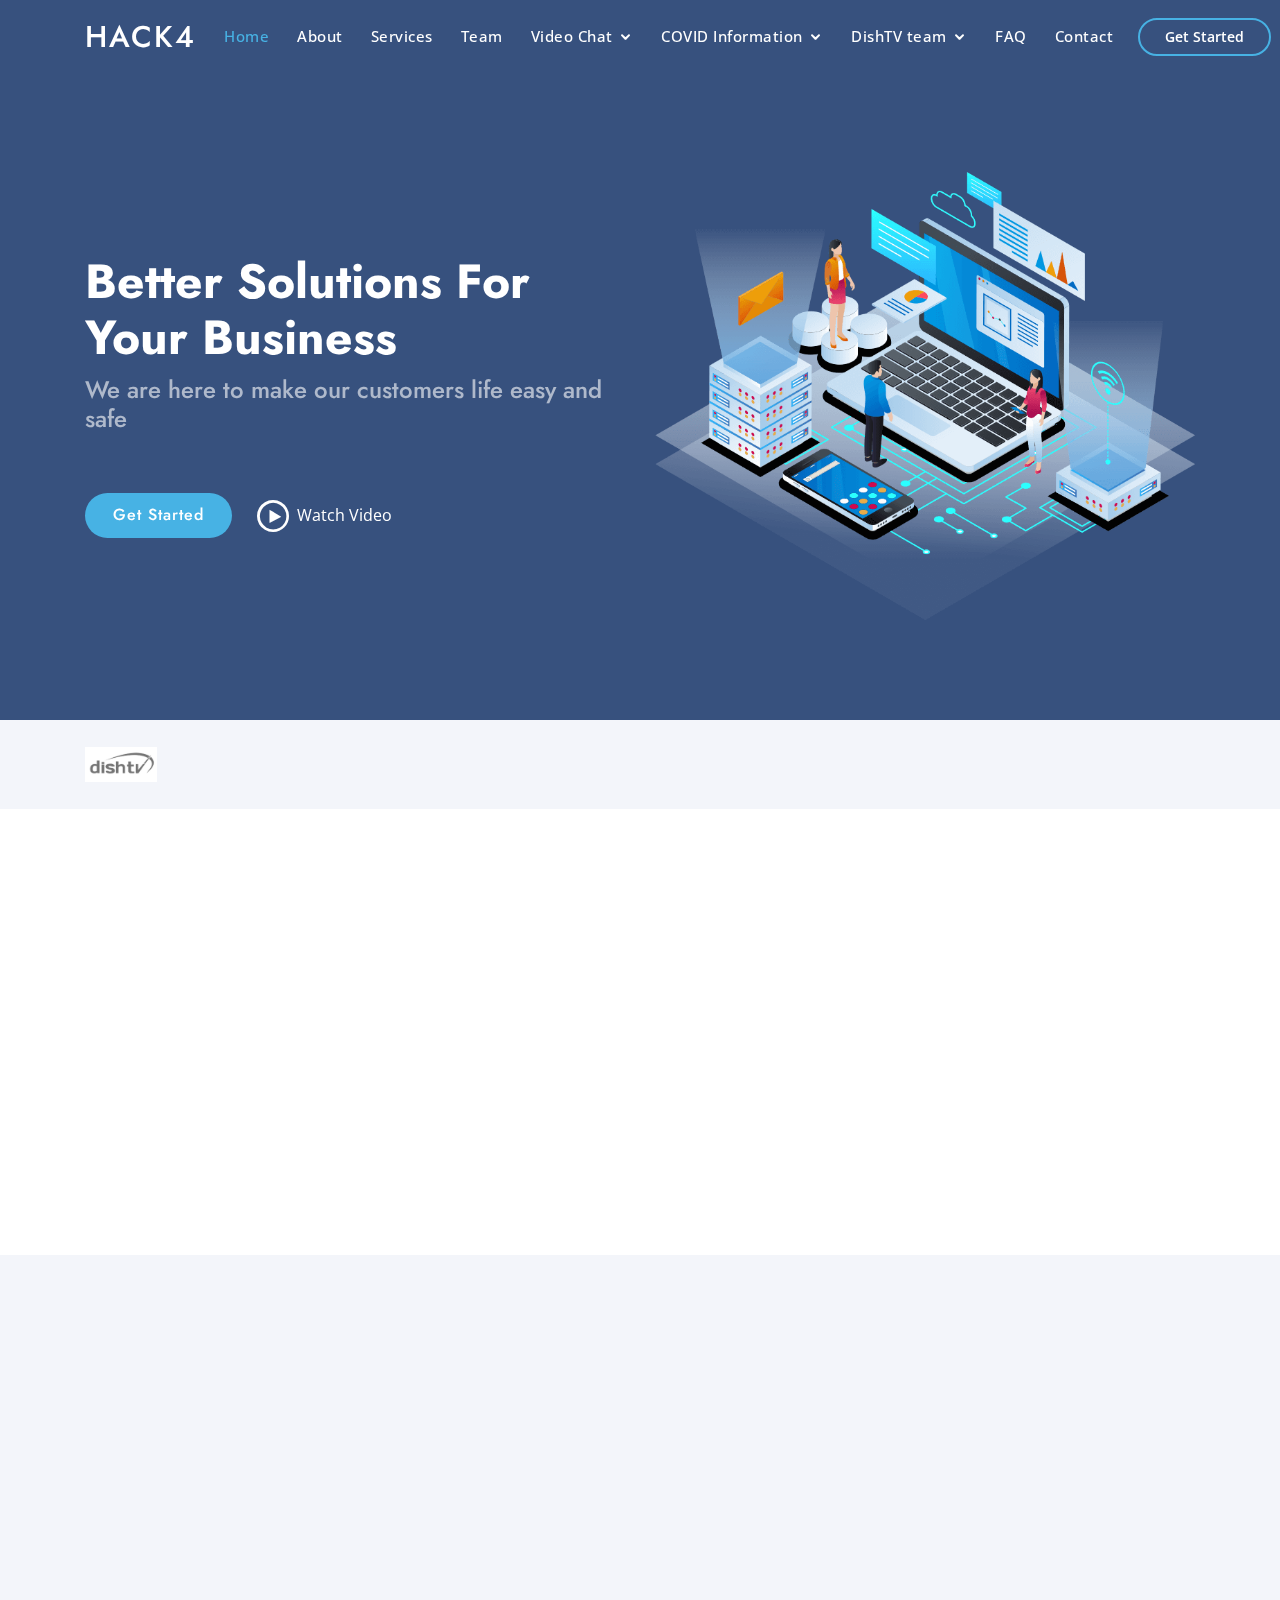
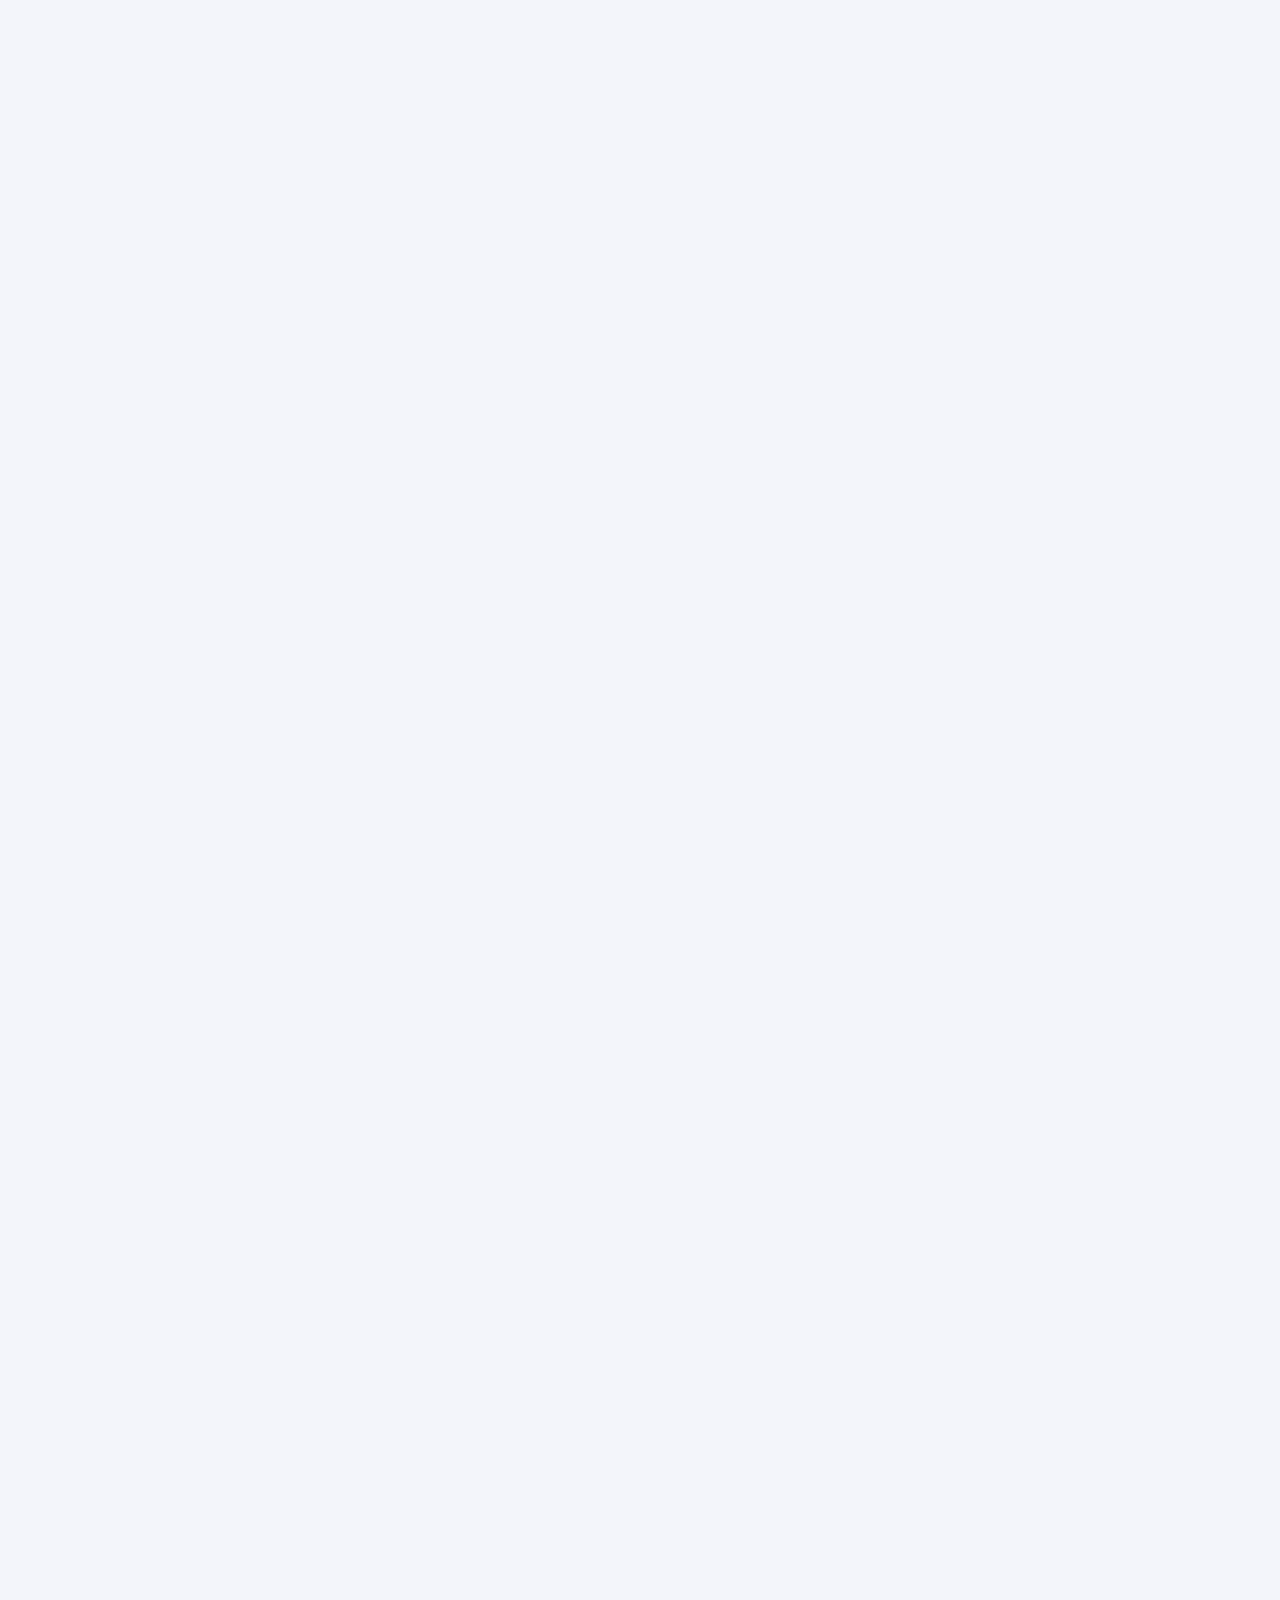
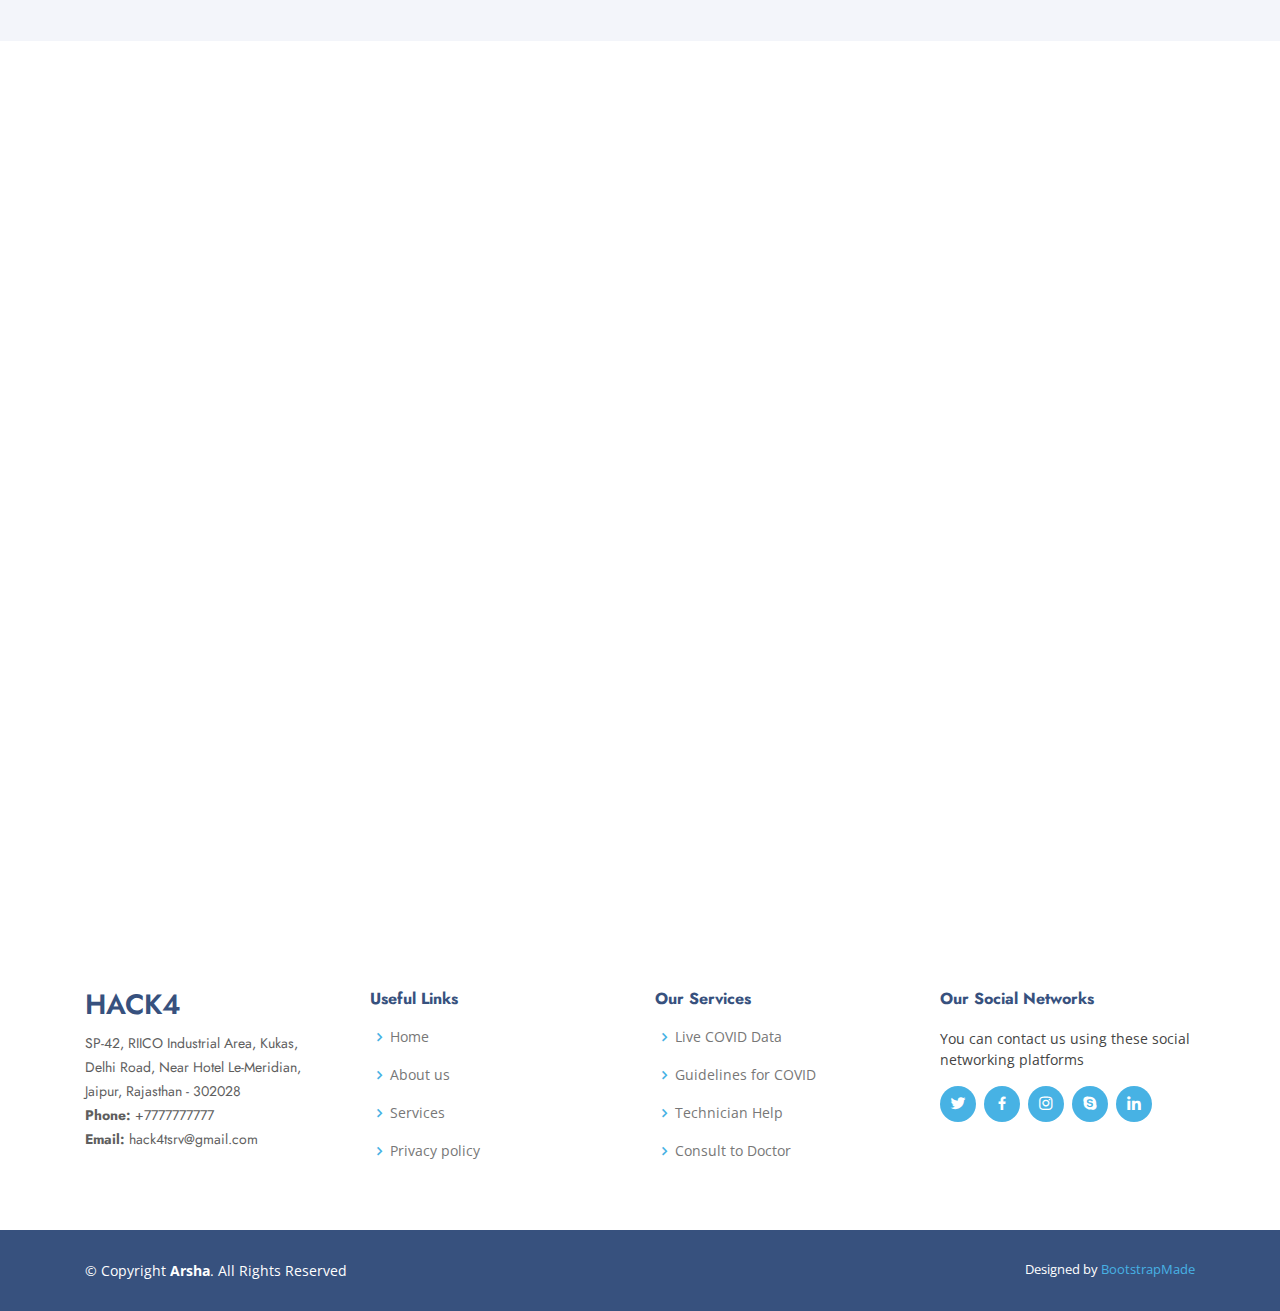
<file: DishTV Hack4/index.html>
<!DOCTYPE html>
<html lang="en">

<head>
  <meta charset="utf-8">
  <meta content="width=device-width, initial-scale=1.0" name="viewport">

  <title>Hack4</title>
  <meta content="" name="descriptison">
  <meta content="" name="keywords">

  <!-- Favicons -->
  <link href="assets/img/favicon.ico" rel="icon">
  <link href="assets/img/apple-touch-icon.png" rel="apple-touch-icon">

  <!-- Google Fonts -->
  <link href="https://fonts.googleapis.com/css?family=Open+Sans:300,300i,400,400i,600,600i,700,700i|Jost:300,300i,400,400i,500,500i,600,600i,700,700i|Poppins:300,300i,400,400i,500,500i,600,600i,700,700i" rel="stylesheet">

  <!-- Vendor CSS Files -->
  <link href="assets/vendor/bootstrap/css/bootstrap.min.css" rel="stylesheet">
  <link href="assets/vendor/icofont/icofont.min.css" rel="stylesheet">
  <link href="assets/vendor/boxicons/css/boxicons.min.css" rel="stylesheet">
  <link href="assets/vendor/remixicon/remixicon.css" rel="stylesheet">
  <link href="assets/vendor/venobox/venobox.css" rel="stylesheet">
  <link href="assets/vendor/owl.carousel/assets/owl.carousel.min.css" rel="stylesheet">
  <link href="assets/vendor/aos/aos.css" rel="stylesheet">

  <!-- Template Main CSS File -->
  <link href="assets/css/style.css" rel="stylesheet">

  <!-- =======================================================
  * Template Name: Arsha - v2.1.0
  * Template URL: https://bootstrapmade.com/arsha-free-bootstrap-html-template-corporate/
  * Author: BootstrapMade.com
  * License: https://bootstrapmade.com/license/
  ======================================================== -->
</head>

<body>

  <!-- ======= Header ======= -->
  <header id="header" class="fixed-top ">
    <div class="container d-flex align-items-center">

      <h1 class="logo mr-auto"><a href="index.html">Hack4</a></h1>
      <!-- Uncomment below if you prefer to use an image logo -->
      <!-- <a href="index.html" class="logo mr-auto"><img src="assets/img/logo.png" alt="" class="img-fluid"></a>-->

      <nav class="nav-menu d-none d-lg-block">
        <ul>
          <li class="active"><a href="index.html">Home</a></li>
          <li><a href="#about">About</a></li>
          <li><a href="#services">Services</a></li>
          <li><a href="#team">Team</a></li>
          <li class="drop-down"><a href="">Video Chat</a>
            <ul>
              <li><a href="combopro/index_technician.html">Technician</a></li>
              <li><a href="inner_page_doctor.html">Doctor</a></li>
              </ul>
          </li>
          <li class="drop-down"><a href="">COVID Information</a>
            <ul>
              <li><a href="tableau.html">Live COVID data</a></li>
              <li><a href="guidelines.html">Guidelines to Follow</a></li>
              </ul>
          </li>

          <li class="drop-down"><a href="">DishTV team</a>
            <ul>
              <li><a href="combopro/index_technician.html">Technician</a></li>
              <li><a href="combopro/index_doctor.html">Doctor</a></li>
              </ul>
          </li>
          
          <li><a href="#faq">FAQ</a></li>
          <li><a href="#contact">Contact</a></li>

        </ul>
      </nav><!-- .nav-menu -->

      <a href="#about" class="get-started-btn scrollto">Get Started</a>

    </div>
  </header><!-- End Header -->

  <!-- ======= Hero Section ======= -->
  <section id="hero" class="d-flex align-items-center">

    <div class="container">
      <div class="row">
        <div class="col-lg-6 d-flex flex-column justify-content-center pt-4 pt-lg-0 order-2 order-lg-1" data-aos="fade-up" data-aos-delay="200">
          <h1>Better Solutions For Your Business</h1>
          <h2>We are here to make our customers life easy and safe</h2>
          <div class="d-lg-flex">
            <a href="#about" class="btn-get-started scrollto">Get Started</a>
            <a href="https://www.youtube.com/watch?v=jDDaplaOz7Q" class="venobox btn-watch-video" data-vbtype="video" data-autoplay="true"> Watch Video <i class="icofont-play-alt-2"></i></a>
          </div>
        </div>
        <div class="col-lg-6 order-1 order-lg-2 hero-img" data-aos="zoom-in" data-aos-delay="200">
          <img src="assets/img/hero-img.png" class="img-fluid animated" alt="">
        </div>
      </div>
    </div>

  </section><!-- End Hero -->

  <main id="main">

    <!-- ======= Cliens Section ======= -->
    <section id="cliens" class="cliens section-bg">
      <div class="container">

        <div class="row" data-aos="zoom-in" align="center">

          <div class="col-lg-2 col-md-4 col-6 d-flex align-items-center ">
            <img src="assets/img/clients/dishtv.png" class="img-fluid" alt="">
          </div>
        </div>

      </div>
    </section><!-- End Cliens Section -->

    <!-- ======= About Us Section ======= -->
    <section id="about" class="about">
      <div class="container" data-aos="fade-up">

        <div class="section-title">
          <h2>About Us</h2>
        </div>

        <div class="row content">
          <div class="col-lg-6">
            <ul>
              <li><i class="ri-check-double-line"></i>We are HACK4. Our motive is to provide our customers a better life.As we know that today due to COVID our life is now not that much easy. We are required to maintain social distancing and in all this we don't want our customers to suffer.</li>
              <li><i class="ri-check-double-line"></i>So first of all we are providing you live COVID data and the guidelines which you should follow to live a safe life. </li>
            </ul>
          </div>
          <div class="col-lg-6 pt-4 pt-lg-0">
            <ul>
            <li><i class="ri-check-double-line"></i>
            We are providing you our technicians 24X7 from whom you can talk via text chat or video chat, so that social distancing can be maintained between our customers and technicians. </li>
              <li><i class="ri-check-double-line"></i> But the most important thing is that now we are providing you a way through our application where you can Consult to Doctor online via text chat or video chat. As these days hospitals are dangerous place to go for check up. So you can consult to doctor online.</li>
            </ul>
          </div>
        </div>

      </div>
    </section><!-- End About Us Section -->

    

    <!-- ======= Services Section ======= -->
    <section id="services" class="services section-bg">
      <div class="container" data-aos="fade-up">

        <div class="section-title">
          <h2>Services</h2>
          <p>We provide various services to help our Customers.</p>
        </div>

        <div class="row">
          <div class="col-xl-3 col-md-6 d-flex align-items-stretch" data-aos="zoom-in" data-aos-delay="100">
            <div class="icon-box">
              <div class="icon"><i class="bx bxl-dribbble"></i></div>
              <h4><a href="tableau.html">Live Covid Data</a></h4>
              <p>Here you can check live COVID stats going on all around the world.</p>
            </div>
          </div>

          <div class="col-xl-3 col-md-6 d-flex align-items-stretch mt-4 mt-md-0" data-aos="zoom-in" data-aos-delay="200">
            <div class="icon-box">
              <div class="icon"><i class="bx bx-file"></i></div>
              <h4><a href="guidelines.html">Guidelines for COVID</a></h4>
              <p>We are also providing you the guidlines which you should follow if you feel any COVID symptoms</p>
            </div>
          </div>

          <div class="col-xl-3 col-md-6 d-flex align-items-stretch mt-4 mt-xl-0" data-aos="zoom-in" data-aos-delay="300">
            <div class="icon-box">
              <div class="icon"><i class="bx bx-tachometer"></i></div>
              <h4><a href="combopro/index_technician.html">Technician Help</a></h4>
              <p>You can talk to our technician via text chat or video chat as per your requirement</p>
            </div>
          </div>

          <div class="col-xl-3 col-md-6 d-flex align-items-stretch mt-4 mt-xl-0" data-aos="zoom-in" data-aos-delay="400">
            <div class="icon-box">
              <div class="icon"><i class="bx bx-layer"></i></div>
              <h4><a href="inner_page_doctor.html">Consult to Doctor</a></h4>
              <p>You can consult about your health issues to the Doctors via text chat or video call</p>
            </div>
          </div>

        </div>

      </div>
    </section>
    <!-- End Services Section -->

    
    <!-- ======= Team Section ======= -->
    <section id="team" class="team section-bg">
      <div class="container" data-aos="fade-up">

        <div class="section-title">
          <h2>Team</h2>
        </div>

        <div class="row">

          <div class="col-lg-6">
            <div class="member d-flex align-items-start" data-aos="zoom-in" data-aos-delay="100">
              <div class="pic"><img src="assets/img/team/team-2.jpg" class="img-fluid" alt=""></div>
              <div class="member-info">
                <h4>Tuli Biswas</h4>
                <span>Chief Executive Officer</span>
                <p></p>
                <div class="social">
                  <a href=""><i class="ri-twitter-fill"></i></a>
                  <a href=""><i class="ri-facebook-fill"></i></a>
                  <a href=""><i class="ri-instagram-fill"></i></a>
                  <a href=""> <i class="ri-linkedin-box-fill"></i> </a>
                </div>
              </div>
            </div>
          </div>

          <div class="col-lg-6 mt-4 mt-lg-0">
            <div class="member d-flex align-items-start" data-aos="zoom-in" data-aos-delay="200">
              <div class="pic"><img src="assets/img/team/team-1.jpg" class="img-fluid" alt=""></div>
              <div class="member-info">
                <h4>Vikram Singh</h4>
                <span>Product Manager</span>
                <p></p>
                <div class="social">
                  <a href=""><i class="ri-twitter-fill"></i></a>
                  <a href=""><i class="ri-facebook-fill"></i></a>
                  <a href=""><i class="ri-instagram-fill"></i></a>
                  <a href=""> <i class="ri-linkedin-box-fill"></i> </a>
                </div>
              </div>
            </div>
          </div>

          <div class="col-lg-6 mt-4">
            <div class="member d-flex align-items-start" data-aos="zoom-in" data-aos-delay="300">
              <div class="pic"><img src="assets/img/team/team-4.jpg" class="img-fluid" alt=""></div>
              <div class="member-info">
                <h4>Ridhi Dadhich</h4>
                <span>CTO</span>
                <p></p>
                <div class="social">
                  <a href=""><i class="ri-twitter-fill"></i></a>
                  <a href=""><i class="ri-facebook-fill"></i></a>
                  <a href=""><i class="ri-instagram-fill"></i></a>
                  <a href=""> <i class="ri-linkedin-box-fill"></i> </a>
                </div>
              </div>
            </div>
          </div>

          <div class="col-lg-6 mt-4">
            <div class="member d-flex align-items-start" data-aos="zoom-in" data-aos-delay="400">
              <div class="pic"><img src="assets/img/team/team-3.jpg" class="img-fluid" alt=""></div>
              <div class="member-info">
                <h4>Saumya Sharma</h4>
                <span>Accountant</span>
                <p></p>
                <div class="social">
                  <a href=""><i class="ri-twitter-fill"></i></a>
                  <a href=""><i class="ri-facebook-fill"></i></a>
                  <a href=""><i class="ri-instagram-fill"></i></a>
                  <a href=""> <i class="ri-linkedin-box-fill"></i> </a>
                </div>
              </div>
            </div>
          </div>

        </div>

      </div>
    </section><!-- End Team Section -->

    
    <!-- ======= Frequently Asked Questions Section ======= -->
    <section id="faq" class="faq section-bg">
      <div class="container" data-aos="fade-up">

        <div class="section-title">
          <h2>Frequently Asked Questions</h2>
        </div>

        <div class="faq-list">
          <ul>
            <li data-aos="fade-up" data-aos-delay="100">
              <i class="bx bx-help-circle icon-help"></i> <a data-toggle="collapse" class="collapse" href="#faq-list-1">Who are our users? <i class="bx bx-chevron-down icon-show"></i><i class="bx bx-chevron-up icon-close"></i></a>
              <div id="faq-list-1" class="collapse show" data-parent=".faq-list">
                <p>
                  All our customers who either want to use DishTV services or who want to consult for their health issues from doctors.
                </p>
              </div>
            </li>

            <li data-aos="fade-up" data-aos-delay="200">
              <i class="bx bx-help-circle icon-help"></i> <a data-toggle="collapse" href="#faq-list-2" class="collapsed">What services we provide? <i class="bx bx-chevron-down icon-show"></i><i class="bx bx-chevron-up icon-close"></i></a>
              <div id="faq-list-2" class="collapse" data-parent=".faq-list">
                <p>
                  We provide online communication via text chat or video chat from our technicians. We also provide live COVID data and also health guidelines which you should follow. Another thing which we are providing is to consulting your health issues to doctors online via text chat or video call.
                </p>
              </div>
            </li>

            <li data-aos="fade-up" data-aos-delay="300">
              <i class="bx bx-help-circle icon-help"></i> <a data-toggle="collapse" href="#faq-list-3" class="collapsed">What is our purpose? <i class="bx bx-chevron-down icon-show"></i><i class="bx bx-chevron-up icon-close"></i></a>
              <div id="faq-list-3" class="collapse" data-parent=".faq-list">
                <p>
                  Our purpose is to make our customers life simple and safe.
                </p>
              </div>
            </li>

            <li data-aos="fade-up" data-aos-delay="400">
              <i class="bx bx-help-circle icon-help"></i> <a data-toggle="collapse" href="#faq-list-4" class="collapsed">Do we need to pay to talk to tecnician? <i class="bx bx-chevron-down icon-show"></i><i class="bx bx-chevron-up icon-close"></i></a>
              <div id="faq-list-4" class="collapse" data-parent=".faq-list">
                <p>
                  No, there are no charges to talk to technician.
                </p>
              </div>
            </li>

            <li data-aos="fade-up" data-aos-delay="500">
              <i class="bx bx-help-circle icon-help"></i> <a data-toggle="collapse" href="#faq-list-5" class="collapsed">Do we need to pay to consult to doctor? <i class="bx bx-chevron-down icon-show"></i><i class="bx bx-chevron-up icon-close"></i></a>
              <div id="faq-list-5" class="collapse" data-parent=".faq-list">
                <p>
                  For first time there is no charge to consult your health issues to doctor. After that you will need to pay 250 rs per checkup.
                </p>
              </div>
            </li>

          </ul>
        </div>

      </div>
    </section><!-- End Frequently Asked Questions Section -->

    <!-- ======= Contact Section ======= -->
    <section id="contact" class="contact">
      <div class="container" data-aos="fade-up">

        <div class="section-title">
          <h2>Contact</h2>
          <p>You can contact us at.</p>
        </div>

        <div class="row">

          <div class="col-lg-5 d-flex align-items-stretch">
            <div class="info">
              <div class="address">
                <i class="icofont-google-map"></i>
                <h4>Location:</h4>
                <p>Arya College Of Engineering & I.T., Jaipur, Rajasthan</p>
              </div>

              <div class="email">
                <i class="icofont-envelope"></i>
                <h4>Email:</h4>
                <p>hack4tsrv@gmail.com</p>
              </div>

              <div class="phone">
                <i class="icofont-phone"></i>
                <h4>Call:</h4>
                <p>+7777777777</p>
              </div>
<iframe src="https://www.google.com/maps/embed?pb=!1m18!1m12!1m3!1d3554.010451979452!2d75.89134851452326!3d27.02983566154622!2m3!1f0!2f0!3f0!3m2!1i1024!2i768!4f13.1!3m3!1m2!1s0x396daf9e6f4d2f3b%3A0x5b28af6fe5c60627!2sArya%20College%20of%20Engineering%20%26%20IT!5e0!3m2!1sen!2sbg!4v1592561242141!5m2!1sen!2sbg" frameborder="0" style="border:0; width: 100%; height: 290px;" allowfullscreen></iframe>
              </div>

          </div>

          <div class="col-lg-7 mt-5 mt-lg-0 d-flex align-items-stretch">
            <form action="forms/contact.php" method="post" role="form" class="php-email-form">
              <div class="form-row">
                <div class="form-group col-md-6">
                  <label for="name">Your Name</label>
                  <input type="text" name="name" class="form-control" id="name" data-rule="minlen:4" data-msg="Please enter at least 4 chars" />
                  <div class="validate"></div>
                </div>
                <div class="form-group col-md-6">
                  <label for="name">Your Email</label>
                  <input type="email" class="form-control" name="email" id="email" data-rule="email" data-msg="Please enter a valid email" />
                  <div class="validate"></div>
                </div>
              </div>
              <div class="form-group">
                <label for="name">Subject</label>
                <input type="text" class="form-control" name="subject" id="subject" data-rule="minlen:4" data-msg="Please enter at least 8 chars of subject" />
                <div class="validate"></div>
              </div>
              <div class="form-group">
                <label for="name">Message</label>
                <textarea class="form-control" name="message" rows="10" data-rule="required" data-msg="Please write something for us"></textarea>
                <div class="validate"></div>
              </div>
              <div class="mb-3">
                <div class="loading">Loading</div>
                <div class="error-message"></div>
                <div class="sent-message">Your message has been sent. Thank you!</div>
              </div>
              <div class="text-center"><button type="submit">Send Message</button></div>
            </form>
          </div>

        </div>

      </div>
    </section><!-- End Contact Section -->

  </main><!-- End #main -->

  <!-- ======= Footer ======= -->
  <footer id="footer">

    <div class="footer-top">
      <div class="container">
        <div class="row">

          <div class="col-lg-3 col-md-6 footer-contact">
            <h3>HACK4</h3>
            <p>
              SP-42, RIICO Industrial Area, Kukas,<br> Delhi Road,
               Near Hotel Le-Meridian, <br>Jaipur,
                Rajasthan - 302028 <br>
              <strong>Phone:</strong> +7777777777<br>
              <strong>Email:</strong> hack4tsrv@gmail.com<br>
            </p>
          </div>

          <div class="col-lg-3 col-md-6 footer-links">
            <h4>Useful Links</h4>
            <ul>
              <li><i class="bx bx-chevron-right"></i> <a href="#">Home</a></li>
              <li><i class="bx bx-chevron-right"></i> <a href="#about">About us</a></li>
              <li><i class="bx bx-chevron-right"></i> <a href="#services">Services</a></li>
              <li><i class="bx bx-chevron-right"></i> <a href="#">Privacy policy</a></li>
            </ul>
          </div>

          <div class="col-lg-3 col-md-6 footer-links">
            <h4>Our Services</h4>
            <ul>
              <li><i class="bx bx-chevron-right"></i> <a href="#services">Live COVID Data</a></li>
              <li><i class="bx bx-chevron-right"></i> <a href="#services">Guidelines for COVID</a></li>
              <li><i class="bx bx-chevron-right"></i> <a href="#services">Technician Help</a></li>
              <li><i class="bx bx-chevron-right"></i> <a href="#services">Consult to Doctor</a></li>
            </ul>
          </div>

          <div class="col-lg-3 col-md-6 footer-links">
            <h4>Our Social Networks</h4>
            <p>You can contact us using these social networking platforms</p>
            <div class="social-links mt-3">
              <a href="#" class="twitter"><i class="bx bxl-twitter"></i></a>
              <a href="#" class="facebook"><i class="bx bxl-facebook"></i></a>
              <a href="#" class="instagram"><i class="bx bxl-instagram"></i></a>
              <a href="#" class="google-plus"><i class="bx bxl-skype"></i></a>
              <a href="#" class="linkedin"><i class="bx bxl-linkedin"></i></a>
            </div>
          </div>
        </div>
      </div>
    </div>

    <div class="container footer-bottom clearfix">
      <div class="copyright">
        &copy; Copyright <strong><span>Arsha</span></strong>. All Rights Reserved
      </div>
      <div class="credits">
        <!-- All the links in the footer should remain intact. -->
        <!-- You can delete the links only if you purchased the pro version. -->
        <!-- Licensing information: https://bootstrapmade.com/license/ -->
        <!-- Purchase the pro version with working PHP/AJAX contact form: https://bootstrapmade.com/arsha-free-bootstrap-html-template-corporate/ -->
        Designed by <a href="https://bootstrapmade.com/">BootstrapMade</a>
      </div>
    </div>
  </footer><!-- End Footer -->

  <a href="#" class="back-to-top"><i class="ri-arrow-up-line"></i></a>
  <div id="preloader"></div>

  <!-- Vendor JS Files -->
  <script src="assets/vendor/jquery/jquery.min.js"></script>
  <script src="assets/vendor/bootstrap/js/bootstrap.bundle.min.js"></script>
  <script src="assets/vendor/jquery.easing/jquery.easing.min.js"></script>
  <script src="assets/vendor/php-email-form/validate.js"></script>
  <script src="assets/vendor/waypoints/jquery.waypoints.min.js"></script>
  <script src="assets/vendor/isotope-layout/isotope.pkgd.min.js"></script>
  <script src="assets/vendor/venobox/venobox.min.js"></script>
  <script src="assets/vendor/owl.carousel/owl.carousel.min.js"></script>
  <script src="assets/vendor/aos/aos.js"></script>
  <!-- Template Main JS File -->
  <script src="assets/js/main.js"></script>

</body>
</html>
</file>
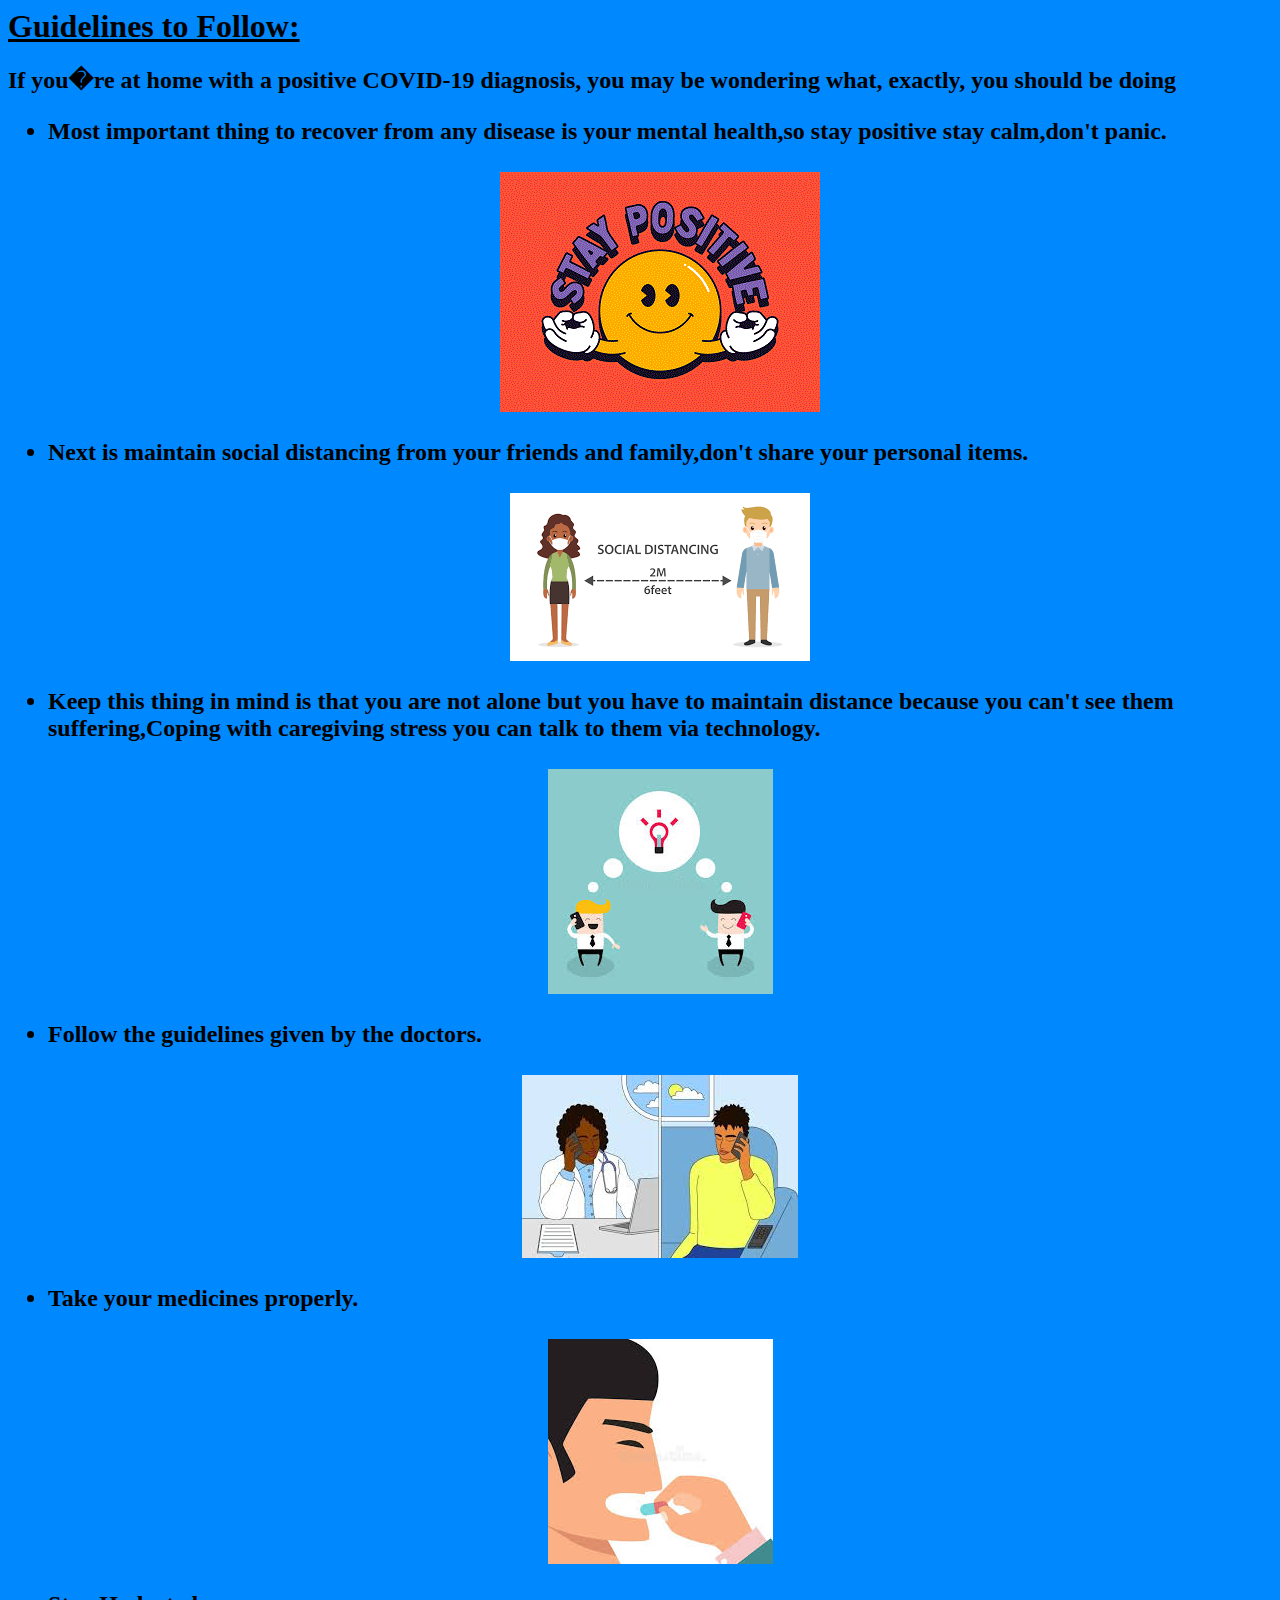
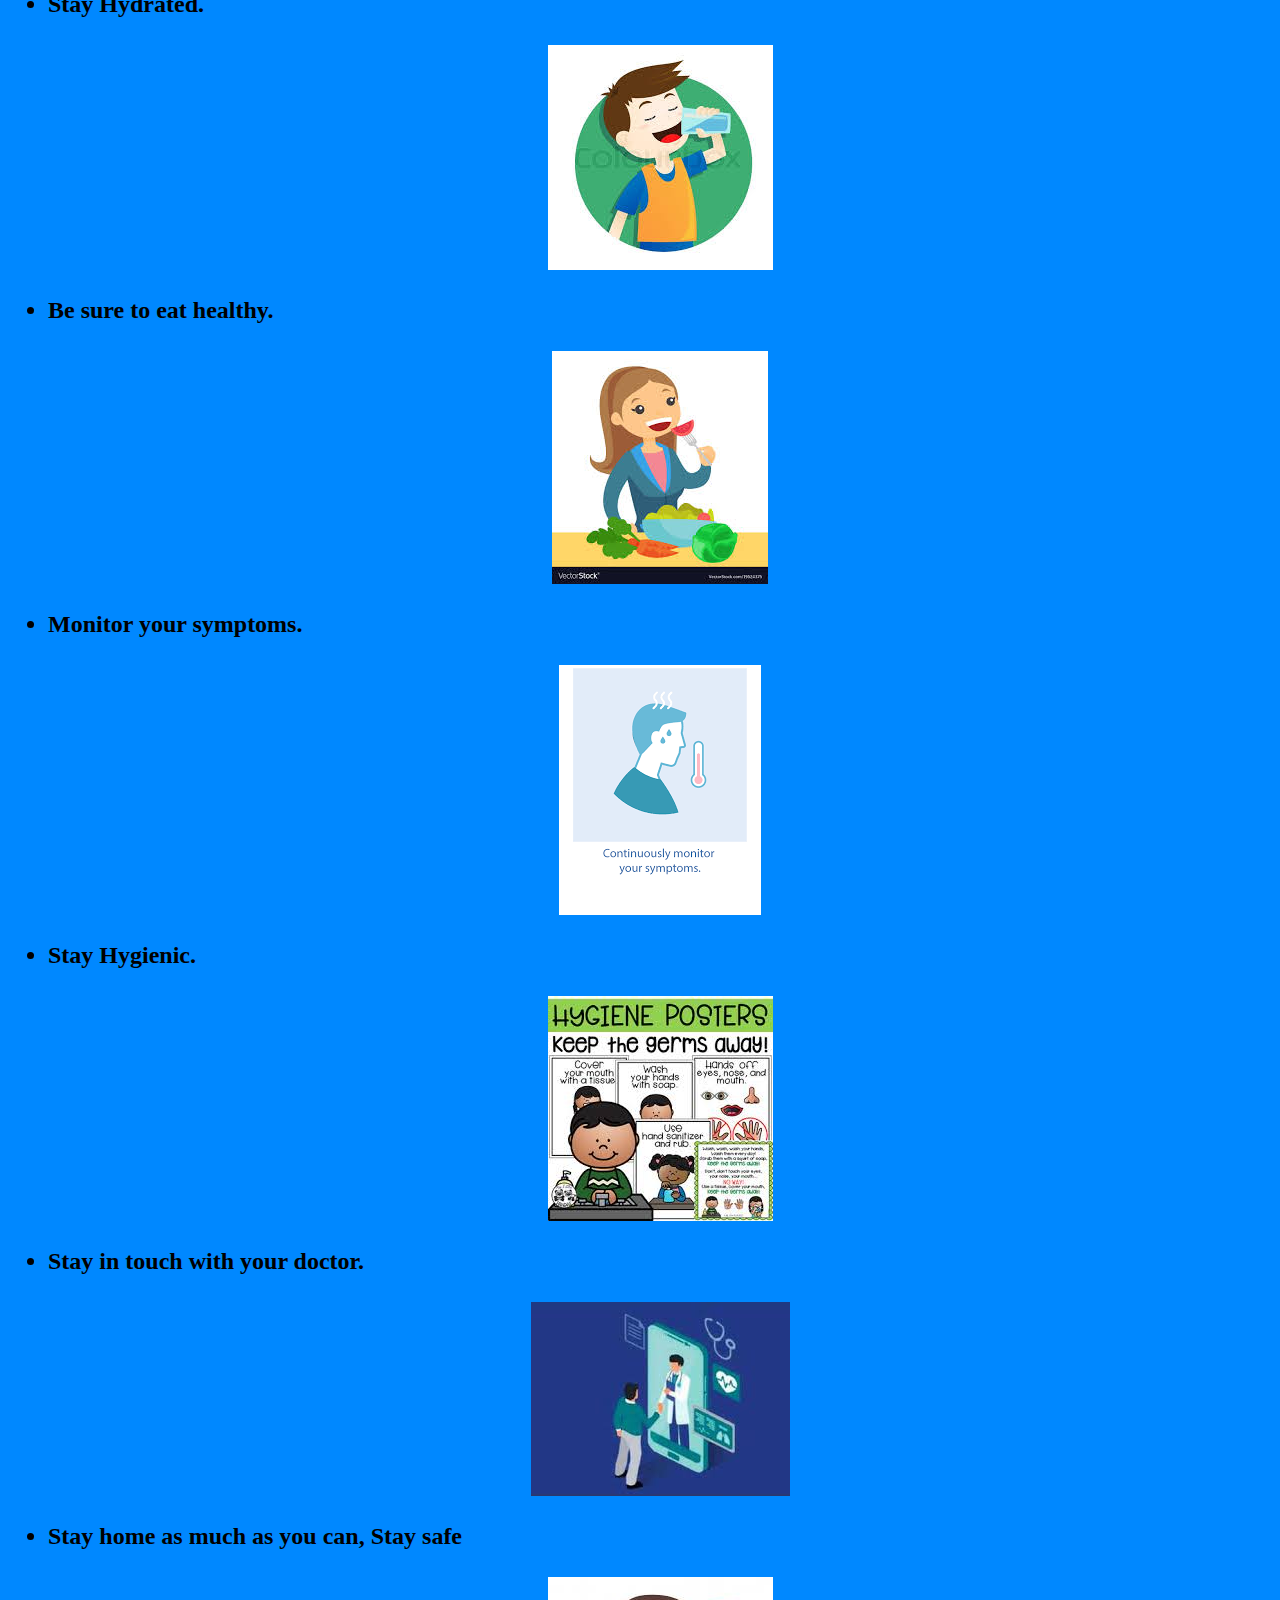
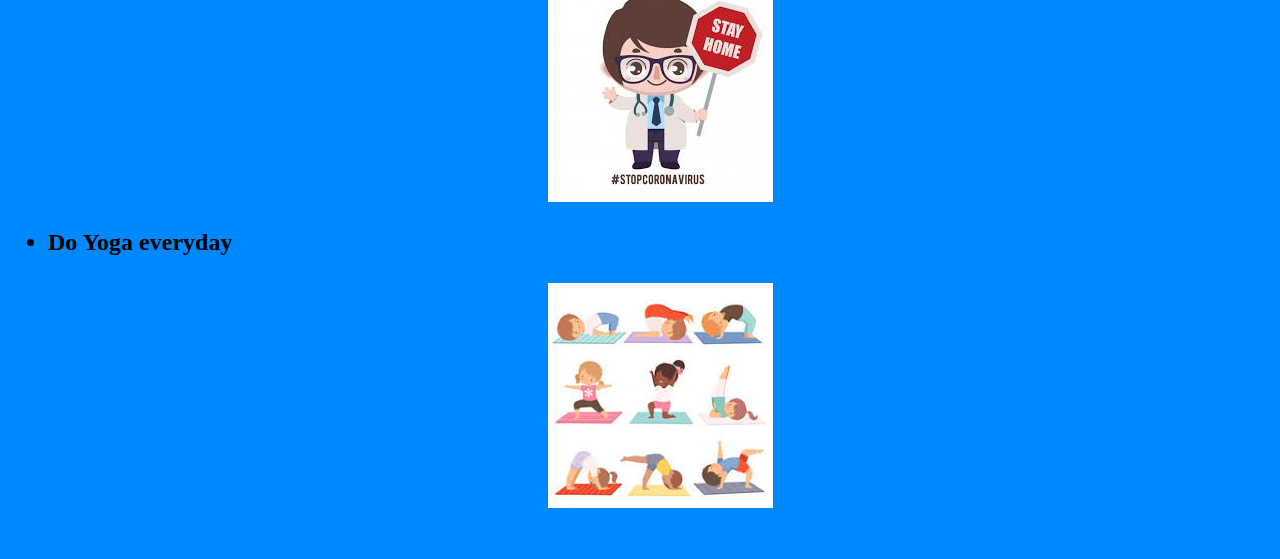
<file: DishTV Hack4/guidelines.html>
<html>
<head>
	<title>
		Guidelines for COVID
	</title>
		<link href="assets/img/favicon.ico" rel="icon">
  <link href="assets/img/apple-touch-icon.png" rel="apple-touch-icon">
	
</head>
<body bgcolor="#0088ff">
<h1 color="blue"><u>Guidelines to Follow:</u></h1>
<h2>
If you�re at home with a positive COVID-19 diagnosis, you may be wondering what, exactly, you should be doing
<ul type="disc">
<li>Most important thing to recover from any disease is your mental health,so stay positive stay calm,don't panic.</li>
<br>
<div style="text-align: center;">
<img src="img/1.gif" >
</div>
<br>

<li>Next is maintain social distancing from your friends and family,don't share your personal items.</li>
<br>
<div style="text-align: center;">
<img src="img/2.png">
</div>
<br>

<li>Keep this thing in mind is that you are not alone but you have to maintain distance because you can't see them suffering,Coping with caregiving stress you can talk to them via technology.</li>
<br>
<div style="text-align: center;">
<img src="img/3.jpg">
</div>
<br>

<li>Follow the guidelines given by the doctors.</li>
<br>
<div style="text-align: center;">
<img src="img/4.jpg">
</div>
<br>

<li>Take your medicines properly.</li>
<br>
<div style="text-align: center;">
<img src="img/5.jpg">
</div>
<br>

<li>Stay Hydrated.</li>
<br>
<div style="text-align: center;">
<img src="img/6.jpg">
</div>
<br>

<li>Be sure to eat healthy.</li>
<br>
<div style="text-align: center;">
<img src="img/7.jpg">
</div>
<br>

<li>Monitor your symptoms.</li>
<br>
<div style="text-align: center;">
<img src="img/8.png">
</div>
<br>

<li>Stay Hygienic.</li>
<br>
<div style="text-align: center;">
<img src="img/9.jpg">
</div>
<br>

<li>Stay in touch with your doctor.</li>
<br>
<div style="text-align: center;">
<img src="img/10.jpg">
</div>
<br>

<li>Stay home as much as you can, Stay safe</li>
<br>
<div style="text-align: center;">
<img src="img/11.jpg">
</div>
<br>

<li>Do Yoga everyday</li>
<br>
<div style="text-align: center;">
<img src="img/12.jpg">
</div>
<br>

</ul>
</h2>
</body>
</html>
</file>
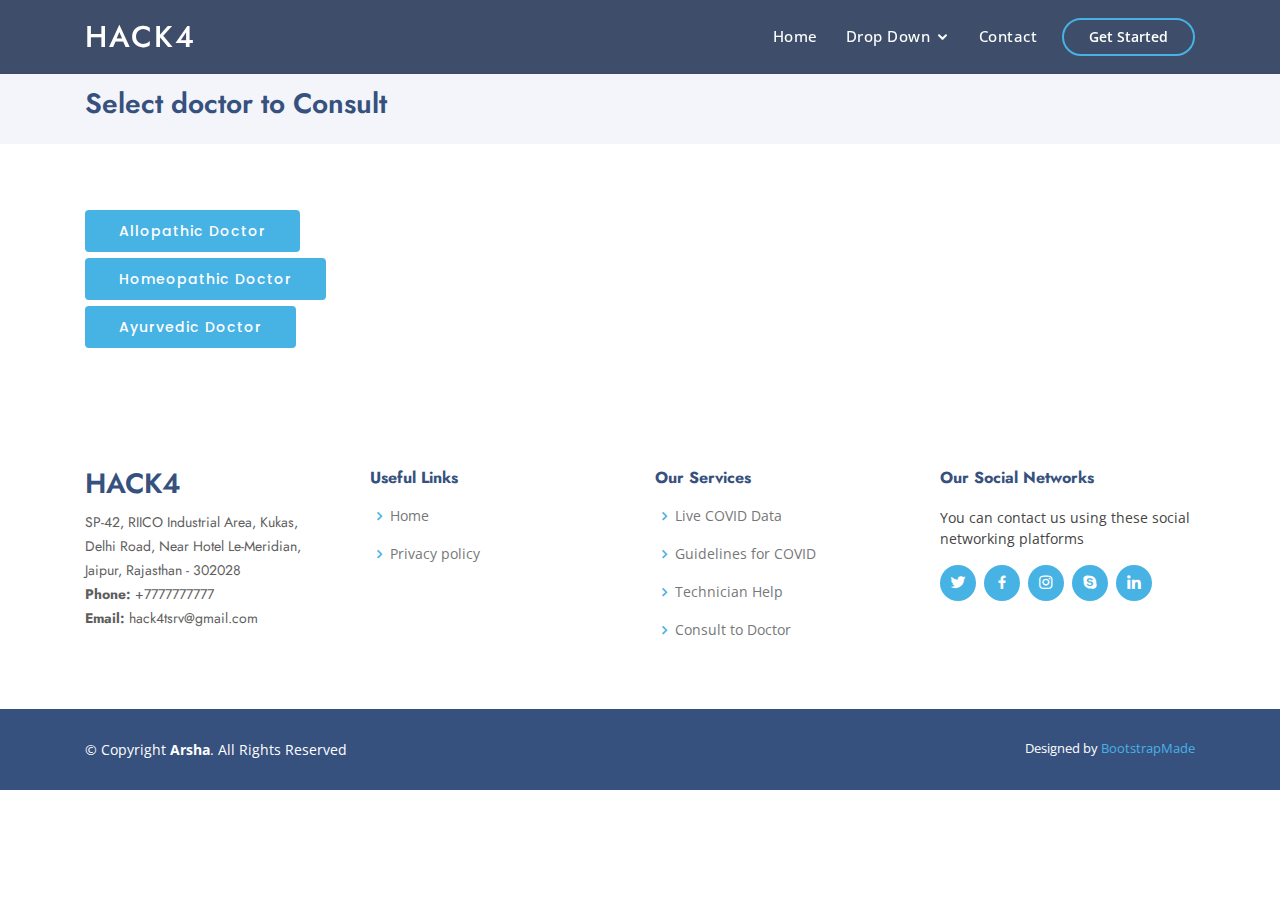
<file: DishTV Hack4/inner_page_doctor.html>
<!DOCTYPE html>
<html lang="en">

<head>
  <meta charset="utf-8">
  <meta content="width=device-width, initial-scale=1.0" name="viewport">

  <title>Select Doctor</title>
  <meta content="" name="descriptison">
  <meta content="" name="keywords">

  <!-- Favicons -->
  <link href="assets/img/favicon.ico" rel="icon">
  <link href="assets/img/apple-touch-icon.png" rel="apple-touch-icon">
  

  <!-- Google Fonts -->
  <link href="https://fonts.googleapis.com/css?family=Open+Sans:300,300i,400,400i,600,600i,700,700i|Jost:300,300i,400,400i,500,500i,600,600i,700,700i|Poppins:300,300i,400,400i,500,500i,600,600i,700,700i" rel="stylesheet">

  <!-- Vendor CSS Files -->
  <link href="assets/vendor/bootstrap/css/bootstrap.min.css" rel="stylesheet">
  <link href="assets/vendor/icofont/icofont.min.css" rel="stylesheet">
  <link href="assets/vendor/boxicons/css/boxicons.min.css" rel="stylesheet">
  <link href="assets/vendor/remixicon/remixicon.css" rel="stylesheet">
  <link href="assets/vendor/venobox/venobox.css" rel="stylesheet">
  <link href="assets/vendor/owl.carousel/assets/owl.carousel.min.css" rel="stylesheet">
  <link href="assets/vendor/aos/aos.css" rel="stylesheet">

  <!-- Template Main CSS File -->
  <link href="assets/css/style.css" rel="stylesheet">

  <!-- =======================================================
  * Template Name: Arsha - v2.1.0
  * Template URL: https://bootstrapmade.com/arsha-free-bootstrap-html-template-corporate/
  * Author: BootstrapMade.com
  * License: https://bootstrapmade.com/license/
  ======================================================== -->
</head>

<body>

  <!-- ======= Header ======= -->
  <header id="header" class="fixed-top header-inner-pages">
    <div class="container d-flex align-items-center">

      <h1 class="logo mr-auto"><a href="index.html">HACK4</a></h1>
      <!-- Uncomment below if you prefer to use an image logo -->
      <!-- <a href="index.html" class="logo mr-auto"><img src="assets/img/logo.png" alt="" class="img-fluid"></a>-->

      <nav class="nav-menu d-none d-lg-block">
        <ul>
          <li><a href="index.html">Home</a></li>
          <li class="drop-down"><a href="">Drop Down</a>
            <ul>
              <li><a href="#">Drop Down 1</a></li>
              <li><a href="#">Drop Down 2</a></li>
            </ul>
          </li>
          <li><a href="#contact">Contact</a></li>

        </ul>
      </nav><!-- .nav-menu -->

      <a href="#about" class="get-started-btn scrollto">Get Started</a>

    </div>
  </header><!-- End Header -->

  <main id="main">

    <!-- ======= Breadcrumbs ======= -->
    <section id="breadcrumbs" class="breadcrumbs">
      <div class="container">
        <h2>Select doctor to Consult</h2>
      </div>
    </section><!-- End Breadcrumbs -->

    <section class="inner-page">
      <div class="container">
    <a href="combopro/index_doctor.html" class="btn-learn-more">Allopathic Doctor</a>
      </div>
    <div class="container">
    <a href="combopro/index_doctor.html" class="btn-learn-more">Homeopathic Doctor</a>
      </div>
    <div class="container">
    <a href="combopro/index_doctor.html" class="btn-learn-more">Ayurvedic Doctor</a>
      </div>
    
    </section>

  </main><!-- End #main -->

  <!-- ======= Footer ======= -->
  <footer id="footer">
    <div class="footer-top">
      <div class="container">
        <div class="row">

          <div class="col-lg-3 col-md-6 footer-contact">
            <h3>HACK4</h3>
            <p>
              SP-42, RIICO Industrial Area, Kukas,<br> Delhi Road,
               Near Hotel Le-Meridian, <br>Jaipur,
                Rajasthan - 302028 <br>
              <strong>Phone:</strong> +7777777777<br>
              <strong>Email:</strong> hack4tsrv@gmail.com<br>
            </p>
          </div>

          <div class="col-lg-3 col-md-6 footer-links">
            <h4>Useful Links</h4>
            <ul>
              <li><i class="bx bx-chevron-right"></i> <a href="index.html">Home</a></li>
              <li><i class="bx bx-chevron-right"></i> <a href="#">Privacy policy</a></li>
            </ul>
          </div>

          <div class="col-lg-3 col-md-6 footer-links">
            <h4>Our Services</h4>
            <ul>
              <li><i class="bx bx-chevron-right"></i> <a href="index.html">Live COVID Data</a></li>
              <li><i class="bx bx-chevron-right"></i> <a href="index.html">Guidelines for COVID</a></li>
              <li><i class="bx bx-chevron-right"></i> <a href="index.html">Technician Help</a></li>
              <li><i class="bx bx-chevron-right"></i> <a href="index.html">Consult to Doctor</a></li>
            </ul>
          </div>

          <div class="col-lg-3 col-md-6 footer-links">
            <h4>Our Social Networks</h4>
            <p>You can contact us using these social networking platforms</p>
            <div class="social-links mt-3">
              <a href="#" class="twitter"><i class="bx bxl-twitter"></i></a>
              <a href="#" class="facebook"><i class="bx bxl-facebook"></i></a>
              <a href="#" class="instagram"><i class="bx bxl-instagram"></i></a>
              <a href="#" class="google-plus"><i class="bx bxl-skype"></i></a>
              <a href="#" class="linkedin"><i class="bx bxl-linkedin"></i></a>
            </div>
          </div>

        </div>
      </div>
    </div>

    <div class="container footer-bottom clearfix">
      <div class="copyright">
        &copy; Copyright <strong><span>Arsha</span></strong>. All Rights Reserved
      </div>
      <div class="credits">
        <!-- All the links in the footer should remain intact. -->
        <!-- You can delete the links only if you purchased the pro version. -->
        <!-- Licensing information: https://bootstrapmade.com/license/ -->
        <!-- Purchase the pro version with working PHP/AJAX contact form: https://bootstrapmade.com/arsha-free-bootstrap-html-template-corporate/ -->
        Designed by <a href="https://bootstrapmade.com/">BootstrapMade</a>
      </div>
    </div>
  </footer><!-- End Footer -->

  <a href="#" class="back-to-top"><i class="ri-arrow-up-line"></i></a>
  <div id="preloader"></div>

  <!-- Vendor JS Files -->
  <script src="assets/vendor/jquery/jquery.min.js"></script>
  <script src="assets/vendor/bootstrap/js/bootstrap.bundle.min.js"></script>
  <script src="assets/vendor/jquery.easing/jquery.easing.min.js"></script>
  <script src="assets/vendor/php-email-form/validate.js"></script>
  <script src="assets/vendor/waypoints/jquery.waypoints.min.js"></script>
  <script src="assets/vendor/isotope-layout/isotope.pkgd.min.js"></script>
  <script src="assets/vendor/venobox/venobox.min.js"></script>
  <script src="assets/vendor/owl.carousel/owl.carousel.min.js"></script>
  <script src="assets/vendor/aos/aos.js"></script>

  <!-- Template Main JS File -->
  <script src="assets/js/main.js"></script>

</body>

</html>
</file>
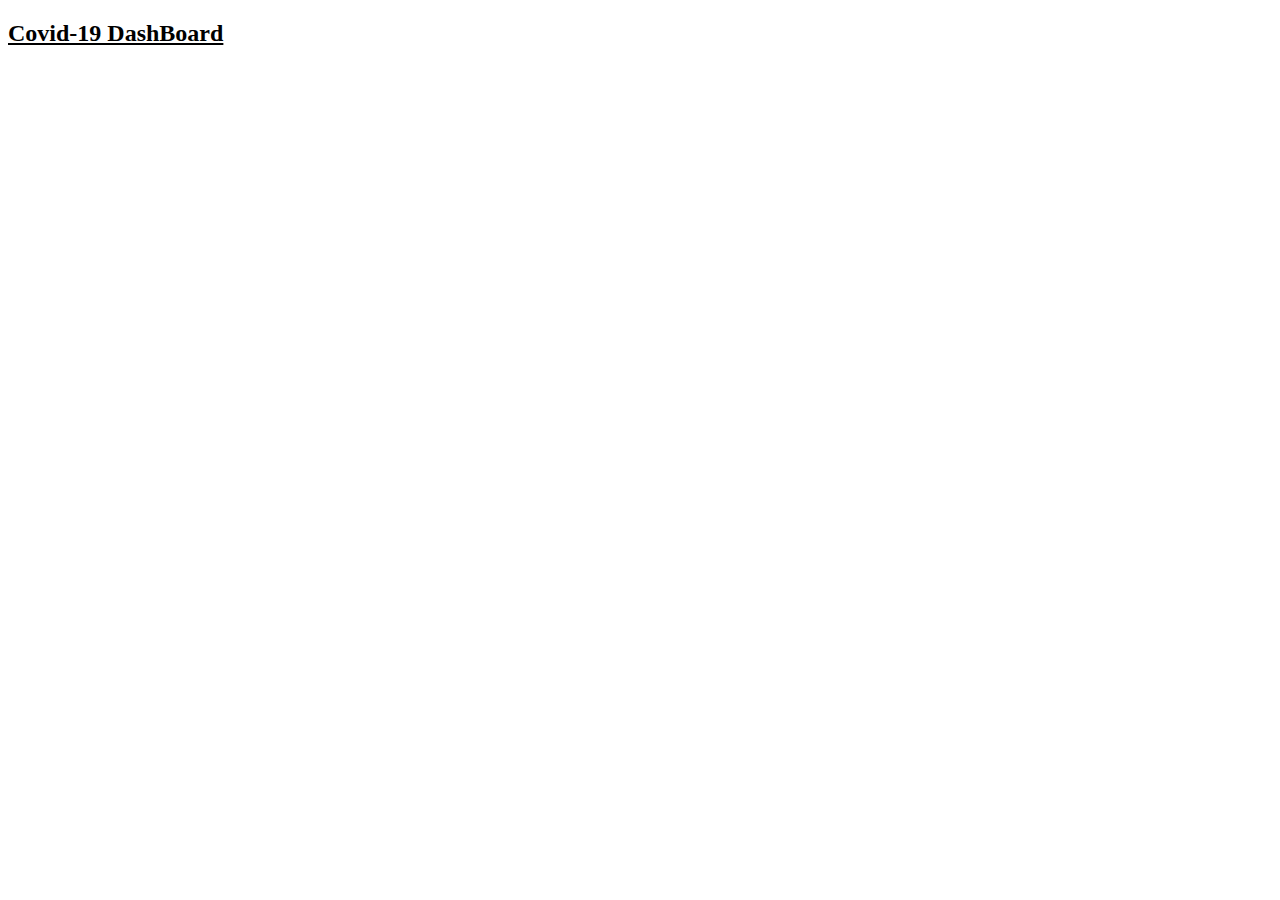
<file: DishTV Hack4/tableau.html>
<!DOCTYPE html>
<html>
	<head>
		<title>Covid-19 Dashboard </title>
		<link href="assets/img/favicon.ico" rel="icon">
  <link href="assets/img/apple-touch-icon.png" rel="apple-touch-icon">
	</head>
	<body>
		<h2><u>Covid-19 DashBoard </u></h2>
		<div class='tableauPlaceholder' id='viz1592631048285' style='position: relative'><noscript><a href='#'><img alt=' ' src='https:&#47;&#47;public.tableau.com&#47;static&#47;images&#47;Co&#47;Covid-19Dashboard_15925636940940&#47;Dashboard1&#47;1_rss.png' style='border: none' /></a></noscript><object class='tableauViz'  style='display:none;'><param name='host_url' value='https%3A%2F%2Fpublic.tableau.com%2F' /> <param name='embed_code_version' value='3' /> <param name='site_root' value='' /><param name='name' value='Covid-19Dashboard_15925636940940&#47;Dashboard1' /><param name='tabs' value='no' /><param name='toolbar' value='yes' /><param name='static_image' value='https:&#47;&#47;public.tableau.com&#47;static&#47;images&#47;Co&#47;Covid-19Dashboard_15925636940940&#47;Dashboard1&#47;1.png' /> <param name='animate_transition' value='yes' /><param name='display_static_image' value='yes' /><param name='display_spinner' value='yes' /><param name='display_overlay' value='yes' /><param name='display_count' value='yes' /><param name='language' value='en' /></object></div>                <script type='text/javascript'>                    var divElement = document.getElementById('viz1592631048285');                    var vizElement = divElement.getElementsByTagName('object')[0];                    if ( divElement.offsetWidth > 800 ) { vizElement.style.width='100%';vizElement.style.maxWidth='1757px';vizElement.style.height=(divElement.offsetWidth*0.75)+'px';vizElement.style.maxHeight='988px';} else if ( divElement.offsetWidth > 500 ) { vizElement.style.width='100%';vizElement.style.maxWidth='1757px';vizElement.style.height=(divElement.offsetWidth*0.75)+'px';vizElement.style.maxHeight='988px';} else { vizElement.style.width='100%';vizElement.style.height='1477px';}                     var scriptElement = document.createElement('script');                    scriptElement.src = 'https://public.tableau.com/javascripts/api/viz_v1.js';                    vizElement.parentNode.insertBefore(scriptElement, vizElement);                </script>
	</body>
</html>
</file>
<file: DishTV Hack4/assets/vendor/venobox/venobox.css>
/* ------ venobox.css --------*/
.vbox-overlay *, .vbox-overlay *:before, .vbox-overlay *:after{
    -webkit-backface-visibility: hidden;
    -webkit-box-sizing:border-box;
    -moz-box-sizing:border-box;
    box-sizing:border-box;
}
.vbox-overlay * { 
    -webkit-backface-visibility: visible;
    backface-visibility: visible;
}
.vbox-overlay{
    display: -webkit-flex;
    display: flex;
    -webkit-flex-direction: column;
    flex-direction: column;
    -webkit-justify-content: center;
    justify-content: center;
    -webkit-align-items: center;
    align-items: center;
    position: fixed;
    left: 0;
    top: 0;
    bottom: 0;
    right: 0;
    z-index: 999999;
}

/* ----- navigation ----- */
.vbox-title{
    width: 100%;
    height: 40px;
    float: left;
    text-align: center;
    line-height: 28px;
    font-size: 12px;
    padding: 6px 50px;
    overflow: hidden;
    position: fixed;
    display: none;
    left: 0;
    z-index: 89;
}
.vbox-close{
    cursor: pointer;
    position: fixed;
    top: -1px;
    right: 0;
    width: 50px;
    height: 40px;
    padding: 6px;
    display: block;
    background-position:10px center;
    overflow: hidden;
    font-size: 24px;
    line-height: 1;
    text-align: center;
    z-index: 99;
}
.vbox-left{
    cursor: pointer;
    position: fixed;
    left: 0;
    height: 40px;
    overflow: hidden;
    line-height: 28px;
    font-size: 12px;
    z-index: 99;
    display: flex;
    align-items:center;
}
.vbox-num{
    display: inline-block;
    margin: 6px 0 6px 15px;
}
/* ----- Social share ----- */
.vbox-share{
    line-height: 28px;
    font-size: 12px;
    overflow: hidden;
    position: fixed;
    left: 0;
    z-index: 98;
    display: flex;
    align-items:center;
    justify-content: center;
    width: 100%;
    text-align: center;
}
.vbox-share svg{
    max-height: 28px;
    width: 28px;
    z-index: 10;
    margin-left: 12px;
    margin-top: 6px;
    margin-bottom: 6px;
    vertical-align: middle;
}


/* ----- navigation ARROWS ----- */
.vbox-next, .vbox-prev{
    position: fixed;
    top: 50%;
    margin-top: -15px;
    overflow: hidden;
    cursor: pointer;
    display: block;
    width: 45px;
    height: 45px;
    z-index: 99;
}
.vbox-next span, .vbox-prev span{
    position: relative;
    width: 20px;
    height: 20px;
    border: 2px solid transparent;
    border-top-color: #B6B6B6;
    border-right-color: #B6B6B6;
    text-indent: -100px;
    position: absolute;
    top: 8px;
    display: block;
}
.vbox-prev{
    left: 15px;
}
.vbox-next{
    right: 15px;
}
.vbox-prev span{
    left: 10px;
    -ms-transform: rotate(-135deg);
    -webkit-transform: rotate(-135deg);
    transform: rotate(-135deg);
}
.vbox-next span{
    -ms-transform: rotate(45deg);
    -webkit-transform: rotate(45deg);
    transform: rotate(45deg);
    right: 10px;
}
/* ------- inline window ------ */
.vbox-inline{
    width: 420px;
    height: 315px;
    height: 70vh;
    padding: 10px;
    background: #fff;
    margin: 0 auto;
    overflow: auto;
    text-align: left;
}
/* ------- Video & iFrames window ------ */
.venoframe{
    max-width: 100%;
    width: 100%;
    border: none;
    width: 100%;
    height: 260px;
    height: 70vh;
}
.venoframe.vbvid{
    height: 260px;
}
@media (min-width: 768px) {
    .venoframe, .vbox-inline{
        width: 90%;
        height: 360px;
        height: 70vh;
    }
    .venoframe.vbvid{
        width: 640px;
        height: 360px;
    }
}
@media (min-width: 992px) {
    .venoframe, .vbox-inline{
        max-width: 1200px;
        width: 80%;
        height: 540px;
        height: 70vh;
    }
    .venoframe.vbvid{
        width: 960px;
        height: 540px;
    }
}
/* 
Please do NOT edit this part! 
or at least read this note: http://i.imgur.com/7C0ws9e.gif
*/
.vbox-open{
    overflow: hidden;
}
.vbox-container{
    position: absolute;
    left: 0;
    right: 0;
    top: 0;
    bottom: 0;
    overflow-x: hidden;
    overflow-y: scroll;
    overflow-scrolling: touch;
    -webkit-overflow-scrolling: touch;
    z-index: 20;
    max-height: 100%;

}

.vbox-content{
    text-align: center;
    float: left;
    width: 100%;
    position: relative;
    overflow: hidden;
    padding: 20px 4%;
}
.vbox-container img{
    max-width: 100%;
    height: auto;
}
.vbox-figlio{
    box-shadow: 0 0 12px rgba(0,0,0,0.19), 0 6px 6px rgba(0,0,0,0.23);
    max-width: 100%;
    text-align: initial;
}
img.vbox-figlio{
    -webkit-user-select: none;
-khtml-user-select: none;
-moz-user-select: none;
-o-user-select: none;
user-select: none;
}
.vbox-content.swipe-left{
    margin-left: -200px !important;
}
.vbox-content.swipe-right{
    margin-left: 200px !important;
}
.vbox-animated{
    webkit-transition: margin 300ms ease-out;
    transition: margin 300ms ease-out;
}

/* ---------- preloader ----------
 * SPINKIT 
 * http://tobiasahlin.com/spinkit/
-------------------------------- */
.sk-double-bounce,.sk-rotating-plane{width:40px;height:40px;margin:40px auto}.sk-rotating-plane{background-color:#333;-webkit-animation:sk-rotatePlane 1.2s infinite ease-in-out;animation:sk-rotatePlane 1.2s infinite ease-in-out}@-webkit-keyframes sk-rotatePlane{0%{-webkit-transform:perspective(120px) rotateX(0) rotateY(0);transform:perspective(120px) rotateX(0) rotateY(0)}50%{-webkit-transform:perspective(120px) rotateX(-180.1deg) rotateY(0);transform:perspective(120px) rotateX(-180.1deg) rotateY(0)}100%{-webkit-transform:perspective(120px) rotateX(-180deg) rotateY(-179.9deg);transform:perspective(120px) rotateX(-180deg) rotateY(-179.9deg)}}@keyframes sk-rotatePlane{0%{-webkit-transform:perspective(120px) rotateX(0) rotateY(0);transform:perspective(120px) rotateX(0) rotateY(0)}50%{-webkit-transform:perspective(120px) rotateX(-180.1deg) rotateY(0);transform:perspective(120px) rotateX(-180.1deg) rotateY(0)}100%{-webkit-transform:perspective(120px) rotateX(-180deg) rotateY(-179.9deg);transform:perspective(120px) rotateX(-180deg) rotateY(-179.9deg)}}.sk-double-bounce{position:relative}.sk-double-bounce .sk-child{width:100%;height:100%;border-radius:50%;background-color:#333;opacity:.6;position:absolute;top:0;left:0;-webkit-animation:sk-doubleBounce 2s infinite ease-in-out;animation:sk-doubleBounce 2s infinite ease-in-out}.sk-chasing-dots .sk-child,.sk-spinner-pulse,.sk-three-bounce .sk-child{background-color:#333;border-radius:100%}.sk-double-bounce .sk-double-bounce2{-webkit-animation-delay:-1s;animation-delay:-1s}@-webkit-keyframes sk-doubleBounce{0%,100%{-webkit-transform:scale(0);transform:scale(0)}50%{-webkit-transform:scale(1);transform:scale(1)}}@keyframes sk-doubleBounce{0%,100%{-webkit-transform:scale(0);transform:scale(0)}50%{-webkit-transform:scale(1);transform:scale(1)}}.sk-wave{margin:40px auto;width:50px;height:40px;text-align:center;font-size:10px}.sk-wave .sk-rect{background-color:#333;height:100%;width:6px;display:inline-block;-webkit-animation:sk-waveStretchDelay 1.2s infinite ease-in-out;animation:sk-waveStretchDelay 1.2s infinite ease-in-out}.sk-wave .sk-rect1{-webkit-animation-delay:-1.2s;animation-delay:-1.2s}.sk-wave .sk-rect2{-webkit-animation-delay:-1.1s;animation-delay:-1.1s}.sk-wave .sk-rect3{-webkit-animation-delay:-1s;animation-delay:-1s}.sk-wave .sk-rect4{-webkit-animation-delay:-.9s;animation-delay:-.9s}.sk-wave .sk-rect5{-webkit-animation-delay:-.8s;animation-delay:-.8s}@-webkit-keyframes sk-waveStretchDelay{0%,100%,40%{-webkit-transform:scaleY(.4);transform:scaleY(.4)}20%{-webkit-transform:scaleY(1);transform:scaleY(1)}}@keyframes sk-waveStretchDelay{0%,100%,40%{-webkit-transform:scaleY(.4);transform:scaleY(.4)}20%{-webkit-transform:scaleY(1);transform:scaleY(1)}}.sk-wandering-cubes{margin:40px auto;width:40px;height:40px;position:relative}.sk-wandering-cubes .sk-cube{background-color:#333;width:10px;height:10px;position:absolute;top:0;left:0;-webkit-animation:sk-wanderingCube 1.8s ease-in-out -1.8s infinite both;animation:sk-wanderingCube 1.8s ease-in-out -1.8s infinite both}.sk-chasing-dots,.sk-spinner-pulse{width:40px;height:40px;margin:40px auto}.sk-wandering-cubes .sk-cube2{-webkit-animation-delay:-.9s;animation-delay:-.9s}@-webkit-keyframes sk-wanderingCube{0%{-webkit-transform:rotate(0);transform:rotate(0)}25%{-webkit-transform:translateX(30px) rotate(-90deg) scale(.5);transform:translateX(30px) rotate(-90deg) scale(.5)}50%{-webkit-transform:translateX(30px) translateY(30px) rotate(-179deg);transform:translateX(30px) translateY(30px) rotate(-179deg)}50.1%{-webkit-transform:translateX(30px) translateY(30px) rotate(-180deg);transform:translateX(30px) translateY(30px) rotate(-180deg)}75%{-webkit-transform:translateX(0) translateY(30px) rotate(-270deg) scale(.5);transform:translateX(0) translateY(30px) rotate(-270deg) scale(.5)}100%{-webkit-transform:rotate(-360deg);transform:rotate(-360deg)}}@keyframes sk-wanderingCube{0%{-webkit-transform:rotate(0);transform:rotate(0)}25%{-webkit-transform:translateX(30px) rotate(-90deg) scale(.5);transform:translateX(30px) rotate(-90deg) scale(.5)}50%{-webkit-transform:translateX(30px) translateY(30px) rotate(-179deg);transform:translateX(30px) translateY(30px) rotate(-179deg)}50.1%{-webkit-transform:translateX(30px) translateY(30px) rotate(-180deg);transform:translateX(30px) translateY(30px) rotate(-180deg)}75%{-webkit-transform:translateX(0) translateY(30px) rotate(-270deg) scale(.5);transform:translateX(0) translateY(30px) rotate(-270deg) scale(.5)}100%{-webkit-transform:rotate(-360deg);transform:rotate(-360deg)}}.sk-spinner-pulse{-webkit-animation:sk-pulseScaleOut 1s infinite ease-in-out;animation:sk-pulseScaleOut 1s infinite ease-in-out}@-webkit-keyframes sk-pulseScaleOut{0%{-webkit-transform:scale(0);transform:scale(0)}100%{-webkit-transform:scale(1);transform:scale(1);opacity:0}}@keyframes sk-pulseScaleOut{0%{-webkit-transform:scale(0);transform:scale(0)}100%{-webkit-transform:scale(1);transform:scale(1);opacity:0}}.sk-chasing-dots{position:relative;text-align:center;-webkit-animation:sk-chasingDotsRotate 2s infinite linear;animation:sk-chasingDotsRotate 2s infinite linear}.sk-chasing-dots .sk-child{width:60%;height:60%;display:inline-block;position:absolute;top:0;-webkit-animation:sk-chasingDotsBounce 2s infinite ease-in-out;animation:sk-chasingDotsBounce 2s infinite ease-in-out}.sk-chasing-dots .sk-dot2{top:auto;bottom:0;-webkit-animation-delay:-1s;animation-delay:-1s}@-webkit-keyframes sk-chasingDotsRotate{100%{-webkit-transform:rotate(360deg);transform:rotate(360deg)}}@keyframes sk-chasingDotsRotate{100%{-webkit-transform:rotate(360deg);transform:rotate(360deg)}}@-webkit-keyframes sk-chasingDotsBounce{0%,100%{-webkit-transform:scale(0);transform:scale(0)}50%{-webkit-transform:scale(1);transform:scale(1)}}@keyframes sk-chasingDotsBounce{0%,100%{-webkit-transform:scale(0);transform:scale(0)}50%{-webkit-transform:scale(1);transform:scale(1)}}.sk-three-bounce{margin:40px auto;width:80px;text-align:center}.sk-three-bounce .sk-child{width:20px;height:20px;display:inline-block;-webkit-animation:sk-three-bounce 1.4s ease-in-out 0s infinite both;animation:sk-three-bounce 1.4s ease-in-out 0s infinite both}.sk-circle .sk-child:before,.sk-fading-circle .sk-circle:before{display:block;border-radius:100%;content:'';background-color:#333}.sk-three-bounce .sk-bounce1{-webkit-animation-delay:-.32s;animation-delay:-.32s}.sk-three-bounce .sk-bounce2{-webkit-animation-delay:-.16s;animation-delay:-.16s}@-webkit-keyframes sk-three-bounce{0%,100%,80%{-webkit-transform:scale(0);transform:scale(0)}40%{-webkit-transform:scale(1);transform:scale(1)}}@keyframes sk-three-bounce{0%,100%,80%{-webkit-transform:scale(0);transform:scale(0)}40%{-webkit-transform:scale(1);transform:scale(1)}}.sk-circle{margin:40px auto;width:40px;height:40px;position:relative}.sk-circle .sk-child{width:100%;height:100%;position:absolute;left:0;top:0}.sk-circle .sk-child:before{margin:0 auto;width:15%;height:15%;-webkit-animation:sk-circleBounceDelay 1.2s infinite ease-in-out both;animation:sk-circleBounceDelay 1.2s infinite ease-in-out both}.sk-circle .sk-circle2{-webkit-transform:rotate(30deg);-ms-transform:rotate(30deg);transform:rotate(30deg)}.sk-circle .sk-circle3{-webkit-transform:rotate(60deg);-ms-transform:rotate(60deg);transform:rotate(60deg)}.sk-circle .sk-circle4{-webkit-transform:rotate(90deg);-ms-transform:rotate(90deg);transform:rotate(90deg)}.sk-circle .sk-circle5{-webkit-transform:rotate(120deg);-ms-transform:rotate(120deg);transform:rotate(120deg)}.sk-circle .sk-circle6{-webkit-transform:rotate(150deg);-ms-transform:rotate(150deg);transform:rotate(150deg)}.sk-circle .sk-circle7{-webkit-transform:rotate(180deg);-ms-transform:rotate(180deg);transform:rotate(180deg)}.sk-circle .sk-circle8{-webkit-transform:rotate(210deg);-ms-transform:rotate(210deg);transform:rotate(210deg)}.sk-circle .sk-circle9{-webkit-transform:rotate(240deg);-ms-transform:rotate(240deg);transform:rotate(240deg)}.sk-circle .sk-circle10{-webkit-transform:rotate(270deg);-ms-transform:rotate(270deg);transform:rotate(270deg)}.sk-circle .sk-circle11{-webkit-transform:rotate(300deg);-ms-transform:rotate(300deg);transform:rotate(300deg)}.sk-circle .sk-circle12{-webkit-transform:rotate(330deg);-ms-transform:rotate(330deg);transform:rotate(330deg)}.sk-circle .sk-circle2:before{-webkit-animation-delay:-1.1s;animation-delay:-1.1s}.sk-circle .sk-circle3:before{-webkit-animation-delay:-1s;animation-delay:-1s}.sk-circle .sk-circle4:before{-webkit-animation-delay:-.9s;animation-delay:-.9s}.sk-circle .sk-circle5:before{-webkit-animation-delay:-.8s;animation-delay:-.8s}.sk-circle .sk-circle6:before{-webkit-animation-delay:-.7s;animation-delay:-.7s}.sk-circle .sk-circle7:before{-webkit-animation-delay:-.6s;animation-delay:-.6s}.sk-circle .sk-circle8:before{-webkit-animation-delay:-.5s;animation-delay:-.5s}.sk-circle .sk-circle9:before{-webkit-animation-delay:-.4s;animation-delay:-.4s}.sk-circle .sk-circle10:before{-webkit-animation-delay:-.3s;animation-delay:-.3s}.sk-circle .sk-circle11:before{-webkit-animation-delay:-.2s;animation-delay:-.2s}.sk-circle .sk-circle12:before{-webkit-animation-delay:-.1s;animation-delay:-.1s}@-webkit-keyframes sk-circleBounceDelay{0%,100%,80%{-webkit-transform:scale(0);transform:scale(0)}40%{-webkit-transform:scale(1);transform:scale(1)}}@keyframes sk-circleBounceDelay{0%,100%,80%{-webkit-transform:scale(0);transform:scale(0)}40%{-webkit-transform:scale(1);transform:scale(1)}}.sk-cube-grid{width:40px;height:40px;margin:40px auto}.sk-cube-grid .sk-cube{width:33.33%;height:33.33%;background-color:#333;float:left;-webkit-animation:sk-cubeGridScaleDelay 1.3s infinite ease-in-out;animation:sk-cubeGridScaleDelay 1.3s infinite ease-in-out}.sk-cube-grid .sk-cube1{-webkit-animation-delay:.2s;animation-delay:.2s}.sk-cube-grid .sk-cube2{-webkit-animation-delay:.3s;animation-delay:.3s}.sk-cube-grid .sk-cube3{-webkit-animation-delay:.4s;animation-delay:.4s}.sk-cube-grid .sk-cube4{-webkit-animation-delay:.1s;animation-delay:.1s}.sk-cube-grid .sk-cube5{-webkit-animation-delay:.2s;animation-delay:.2s}.sk-cube-grid .sk-cube6{-webkit-animation-delay:.3s;animation-delay:.3s}.sk-cube-grid .sk-cube7{-webkit-animation-delay:0ms;animation-delay:0ms}.sk-cube-grid .sk-cube8{-webkit-animation-delay:.1s;animation-delay:.1s}.sk-cube-grid .sk-cube9{-webkit-animation-delay:.2s;animation-delay:.2s}@-webkit-keyframes sk-cubeGridScaleDelay{0%,100%,70%{-webkit-transform:scale3D(1,1,1);transform:scale3D(1,1,1)}35%{-webkit-transform:scale3D(0,0,1);transform:scale3D(0,0,1)}}@keyframes sk-cubeGridScaleDelay{0%,100%,70%{-webkit-transform:scale3D(1,1,1);transform:scale3D(1,1,1)}35%{-webkit-transform:scale3D(0,0,1);transform:scale3D(0,0,1)}}.sk-fading-circle{margin:40px auto;width:40px;height:40px;position:relative}.sk-fading-circle .sk-circle{width:100%;height:100%;position:absolute;left:0;top:0}.sk-fading-circle .sk-circle:before{margin:0 auto;width:15%;height:15%;-webkit-animation:sk-circleFadeDelay 1.2s infinite ease-in-out both;animation:sk-circleFadeDelay 1.2s infinite ease-in-out both}.sk-fading-circle .sk-circle2{-webkit-transform:rotate(30deg);-ms-transform:rotate(30deg);transform:rotate(30deg)}.sk-fading-circle .sk-circle3{-webkit-transform:rotate(60deg);-ms-transform:rotate(60deg);transform:rotate(60deg)}.sk-fading-circle .sk-circle4{-webkit-transform:rotate(90deg);-ms-transform:rotate(90deg);transform:rotate(90deg)}.sk-fading-circle .sk-circle5{-webkit-transform:rotate(120deg);-ms-transform:rotate(120deg);transform:rotate(120deg)}.sk-fading-circle .sk-circle6{-webkit-transform:rotate(150deg);-ms-transform:rotate(150deg);transform:rotate(150deg)}.sk-fading-circle .sk-circle7{-webkit-transform:rotate(180deg);-ms-transform:rotate(180deg);transform:rotate(180deg)}.sk-fading-circle .sk-circle8{-webkit-transform:rotate(210deg);-ms-transform:rotate(210deg);transform:rotate(210deg)}.sk-fading-circle .sk-circle9{-webkit-transform:rotate(240deg);-ms-transform:rotate(240deg);transform:rotate(240deg)}.sk-fading-circle .sk-circle10{-webkit-transform:rotate(270deg);-ms-transform:rotate(270deg);transform:rotate(270deg)}.sk-fading-circle .sk-circle11{-webkit-transform:rotate(300deg);-ms-transform:rotate(300deg);transform:rotate(300deg)}.sk-fading-circle .sk-circle12{-webkit-transform:rotate(330deg);-ms-transform:rotate(330deg);transform:rotate(330deg)}.sk-fading-circle .sk-circle2:before{-webkit-animation-delay:-1.1s;animation-delay:-1.1s}.sk-fading-circle .sk-circle3:before{-webkit-animation-delay:-1s;animation-delay:-1s}.sk-fading-circle .sk-circle4:before{-webkit-animation-delay:-.9s;animation-delay:-.9s}.sk-fading-circle .sk-circle5:before{-webkit-animation-delay:-.8s;animation-delay:-.8s}.sk-fading-circle .sk-circle6:before{-webkit-animation-delay:-.7s;animation-delay:-.7s}.sk-fading-circle .sk-circle7:before{-webkit-animation-delay:-.6s;animation-delay:-.6s}.sk-fading-circle .sk-circle8:before{-webkit-animation-delay:-.5s;animation-delay:-.5s}.sk-fading-circle .sk-circle9:before{-webkit-animation-delay:-.4s;animation-delay:-.4s}.sk-fading-circle .sk-circle10:before{-webkit-animation-delay:-.3s;animation-delay:-.3s}.sk-fading-circle .sk-circle11:before{-webkit-animation-delay:-.2s;animation-delay:-.2s}.sk-fading-circle .sk-circle12:before{-webkit-animation-delay:-.1s;animation-delay:-.1s}@-webkit-keyframes sk-circleFadeDelay{0%,100%,39%{opacity:0}40%{opacity:1}}@keyframes sk-circleFadeDelay{0%,100%,39%{opacity:0}40%{opacity:1}}.sk-folding-cube{margin:40px auto;width:40px;height:40px;position:relative;-webkit-transform:rotateZ(45deg);transform:rotateZ(45deg)}.sk-folding-cube .sk-cube{float:left;width:50%;height:50%;position:relative;-webkit-transform:scale(1.1);-ms-transform:scale(1.1);transform:scale(1.1)}.sk-folding-cube .sk-cube:before{content:'';position:absolute;top:0;left:0;width:100%;height:100%;background-color:#333;-webkit-animation:sk-foldCubeAngle 2.4s infinite linear both;animation:sk-foldCubeAngle 2.4s infinite linear both;-webkit-transform-origin:100% 100%;-ms-transform-origin:100% 100%;transform-origin:100% 100%}.sk-folding-cube .sk-cube2{-webkit-transform:scale(1.1) rotateZ(90deg);transform:scale(1.1) rotateZ(90deg)}.sk-folding-cube .sk-cube3{-webkit-transform:scale(1.1) rotateZ(180deg);transform:scale(1.1) rotateZ(180deg)}.sk-folding-cube .sk-cube4{-webkit-transform:scale(1.1) rotateZ(270deg);transform:scale(1.1) rotateZ(270deg)}.sk-folding-cube .sk-cube2:before{-webkit-animation-delay:.3s;animation-delay:.3s}.sk-folding-cube .sk-cube3:before{-webkit-animation-delay:.6s;animation-delay:.6s}.sk-folding-cube .sk-cube4:before{-webkit-animation-delay:.9s;animation-delay:.9s}@-webkit-keyframes sk-foldCubeAngle{0%,10%{-webkit-transform:perspective(140px) rotateX(-180deg);transform:perspective(140px) rotateX(-180deg);opacity:0}25%,75%{-webkit-transform:perspective(140px) rotateX(0);transform:perspective(140px) rotateX(0);opacity:1}100%,90%{-webkit-transform:perspective(140px) rotateY(180deg);transform:perspective(140px) rotateY(180deg);opacity:0}}@keyframes sk-foldCubeAngle{0%,10%{-webkit-transform:perspective(140px) rotateX(-180deg);transform:perspective(140px) rotateX(-180deg);opacity:0}25%,75%{-webkit-transform:perspective(140px) rotateX(0);transform:perspective(140px) rotateX(0);opacity:1}100%,90%{-webkit-transform:perspective(140px) rotateY(180deg);transform:perspective(140px) rotateY(180deg);opacity:0}}
</file>
<file: DishTV Hack4/assets/css/style.css>
/**
* Template Name: Arsha - v2.1.0
* Template URL: https://bootstrapmade.com/arsha-free-bootstrap-html-template-corporate/
* Author: BootstrapMade.com
* License: https://bootstrapmade.com/license/
*/

/*--------------------------------------------------------------
# General
--------------------------------------------------------------*/
body {
  font-family: "Open Sans", sans-serif;
  color: #444444;
}

a {
  color: #47b2e4;
}

a:hover {
  color: #73c5eb;
  text-decoration: none;
}

h1, h2, h3, h4, h5, h6 {
  font-family: "Jost", sans-serif;
}

/*--------------------------------------------------------------
# Preloader
--------------------------------------------------------------*/
#preloader {
  position: fixed;
  top: 0;
  left: 0;
  right: 0;
  bottom: 0;
  z-index: 9999;
  overflow: hidden;
  background: #37517e;
}

#preloader:before {
  content: "";
  position: fixed;
  top: calc(50% - 30px);
  left: calc(50% - 30px);
  border: 6px solid #37517e;
  border-top-color: #fff;
  border-bottom-color: #fff;
  border-radius: 50%;
  width: 60px;
  height: 60px;
  -webkit-animation: animate-preloader 1s linear infinite;
  animation: animate-preloader 1s linear infinite;
}

@-webkit-keyframes animate-preloader {
  0% {
    transform: rotate(0deg);
  }
  100% {
    transform: rotate(360deg);
  }
}

@keyframes animate-preloader {
  0% {
    transform: rotate(0deg);
  }
  100% {
    transform: rotate(360deg);
  }
}

/*--------------------------------------------------------------
# Back to top button
--------------------------------------------------------------*/
.back-to-top {
  position: fixed;
  display: none;
  right: 15px;
  bottom: 15px;
  z-index: 99999;
}

.back-to-top i {
  display: flex;
  align-items: center;
  justify-content: center;
  font-size: 24px;
  width: 40px;
  height: 40px;
  border-radius: 50px;
  background: #47b2e4;
  color: #fff;
  transition: all 0.4s;
}

.back-to-top i:hover {
  background: #209dd8;
  color: #fff;
}

/*--------------------------------------------------------------
# Header
--------------------------------------------------------------*/
#header {
  transition: all 0.5s;
  z-index: 997;
  padding: 15px 0;
}

#header.header-scrolled, #header.header-inner-pages {
  background: rgba(40, 58, 90, 0.9);
}

#header .logo {
  font-size: 30px;
  margin: 0;
  padding: 0;
  line-height: 1;
  font-weight: 500;
  letter-spacing: 2px;
  text-transform: uppercase;
}

#header .logo a {
  color: #fff;
}

#header .logo img {
  max-height: 40px;
}

/*--------------------------------------------------------------
# Navigation Menu
--------------------------------------------------------------*/
/* Desktop Navigation */
.nav-menu ul {
  margin: 0;
  padding: 0;
  list-style: none;
}

.nav-menu > ul {
  display: flex;
}

.nav-menu > ul > li {
  position: relative;
  white-space: nowrap;
  padding: 10px 0 10px 28px;
}

.nav-menu a {
  display: block;
  position: relative;
  color: #fff;
  transition: 0.3s;
  font-size: 15px;
  letter-spacing: 0.5px;
  font-weight: 500;
  font-family: "Open Sans", sans-serif;
}

.nav-menu a:hover, .nav-menu .active > a, .nav-menu li:hover > a {
  color: #47b2e4;
}

.nav-menu .drop-down ul {
  border-radius: 8px;
  display: block;
  position: absolute;
  left: 14px;
  top: calc(100% + 30px);
  z-index: 99;
  opacity: 0;
  visibility: hidden;
  padding: 10px 0;
  background: #fff;
  box-shadow: 0px 0px 30px rgba(127, 137, 161, 0.25);
  transition: 0.3s;
}

.nav-menu .drop-down:hover > ul {
  opacity: 1;
  top: 100%;
  visibility: visible;
}

.nav-menu .drop-down li {
  min-width: 180px;
  position: relative;
}

.nav-menu .drop-down ul a {
  padding: 10px 20px;
  font-size: 14px;
  font-weight: 500;
  text-transform: none;
  color: #0c3c53;
}

.nav-menu .drop-down ul a:hover, .nav-menu .drop-down ul .active > a, .nav-menu .drop-down ul li:hover > a {
  color: #47b2e4;
}

.nav-menu .drop-down > a:after {
  content: "\ea99";
  font-family: IcoFont;
  padding-left: 5px;
}

.nav-menu .drop-down .drop-down ul {
  top: 0;
  left: calc(100% - 30px);
}

.nav-menu .drop-down .drop-down:hover > ul {
  opacity: 1;
  top: 0;
  left: 100%;
}

.nav-menu .drop-down .drop-down > a {
  padding-right: 35px;
}

.nav-menu .drop-down .drop-down > a:after {
  content: "\eaa0";
  font-family: IcoFont;
  position: absolute;
  right: 15px;
}

@media (max-width: 1366px) {
  .nav-menu .drop-down .drop-down ul {
    left: -90%;
  }
  .nav-menu .drop-down .drop-down:hover > ul {
    left: -100%;
  }
  .nav-menu .drop-down .drop-down > a:after {
    content: "\ea9d";
  }
}

/* Get Startet Button */
.get-started-btn {
  margin-left: 25px;
  color: #fff;
  border-radius: 50px;
  padding: 6px 25px 7px 25px;
  white-space: nowrap;
  transition: 0.3s;
  font-size: 14px;
  display: inline-block;
  border: 2px solid #47b2e4;
  font-weight: 600;
}

.get-started-btn:hover {
  background: #31a9e1;
  color: #fff;
}

@media (max-width: 768px) {
  .get-started-btn {
    margin: 0 48px 0 0;
    padding: 6px 20px 7px 20px;
  }
}

/* Mobile Navigation */
.mobile-nav-toggle {
  position: fixed;
  top: 20px;
  right: 15px;
  z-index: 9998;
  border: 0;
  background: none;
  font-size: 24px;
  transition: all 0.4s;
  outline: none !important;
  line-height: 1;
  cursor: pointer;
  text-align: right;
}

.mobile-nav-toggle i {
  color: #fff;
}

.mobile-nav {
  position: fixed;
  top: 55px;
  right: 15px;
  bottom: 15px;
  left: 15px;
  z-index: 9999;
  overflow-y: auto;
  background: #fff;
  transition: ease-in-out 0.2s;
  opacity: 0;
  visibility: hidden;
  border-radius: 10px;
  padding: 10px 0;
}

.mobile-nav * {
  margin: 0;
  padding: 0;
  list-style: none;
}

.mobile-nav a {
  display: block;
  position: relative;
  color: #37517e;
  padding: 10px 20px;
  font-weight: 500;
  outline: none;
}

.mobile-nav a:hover, .mobile-nav .active > a, .mobile-nav li:hover > a {
  color: #47b2e4;
  text-decoration: none;
}

.mobile-nav .drop-down > a:after {
  content: "\ea99";
  font-family: IcoFont;
  padding-left: 10px;
  position: absolute;
  right: 15px;
}

.mobile-nav .active.drop-down > a:after {
  content: "\eaa1";
}

.mobile-nav .drop-down > a {
  padding-right: 35px;
}

.mobile-nav .drop-down ul {
  display: none;
  overflow: hidden;
}

.mobile-nav .drop-down li {
  padding-left: 20px;
}

.mobile-nav-overly {
  width: 100%;
  height: 100%;
  z-index: 9997;
  top: 0;
  left: 0;
  position: fixed;
  background: rgba(40, 58, 90, 0.6);
  overflow: hidden;
  display: none;
  transition: ease-in-out 0.2s;
}

.mobile-nav-active {
  overflow: hidden;
}

.mobile-nav-active .mobile-nav {
  opacity: 1;
  visibility: visible;
}

.mobile-nav-active .mobile-nav-toggle i {
  color: #fff;
}

/*--------------------------------------------------------------
# Hero Section
--------------------------------------------------------------*/
#hero {
  width: 100%;
  height: 80vh;
  background: #37517e;
}

#hero .container {
  padding-top: 72px;
}

#hero h1 {
  margin: 0 0 10px 0;
  font-size: 48px;
  font-weight: 700;
  line-height: 56px;
  color: #fff;
}

#hero h2 {
  color: rgba(255, 255, 255, 0.6);
  margin-bottom: 50px;
  font-size: 24px;
}

#hero .btn-get-started {
  font-family: "Jost", sans-serif;
  font-weight: 500;
  font-size: 16px;
  letter-spacing: 1px;
  display: inline-block;
  padding: 10px 28px 11px 28px;
  border-radius: 50px;
  transition: 0.5s;
  margin: 10px 0 0 0;
  color: #fff;
  background: #47b2e4;
}

#hero .btn-get-started:hover {
  background: #209dd8;
}

#hero .btn-watch-video {
  font-size: 16px;
  display: inline-block;
  padding: 10px 0 8px 40px;
  transition: 0.5s;
  margin: 10px 0 0 25px;
  color: #fff;
  position: relative;
}

#hero .btn-watch-video i {
  color: #fff;
  font-size: 32px;
  position: absolute;
  left: 0;
  top: 7px;
  transition: 0.3s;
}

#hero .btn-watch-video:hover i {
  color: #47b2e4;
}

#hero .animated {
  animation: up-down 2s ease-in-out infinite alternate-reverse both;
}

@media (max-width: 991px) {
  #hero {
    height: 100vh;
    text-align: center;
  }
  #hero .animated {
    -webkit-animation: none;
    animation: none;
  }
  #hero .hero-img {
    text-align: center;
  }
  #hero .hero-img img {
    width: 50%;
  }
}

@media (max-width: 768px) {
  #hero h1 {
    font-size: 28px;
    line-height: 36px;
  }
  #hero h2 {
    font-size: 18px;
    line-height: 24px;
    margin-bottom: 30px;
  }
  #hero .hero-img img {
    width: 70%;
  }
}

@media (max-width: 575px) {
  #hero .hero-img img {
    width: 80%;
  }
  #hero .btn-get-started {
    font-size: 16px;
    padding: 10px 24px 11px 24px;
  }
  #hero .btn-watch-video {
    font-size: 16px;
    padding: 10px 0 8px 40px;
    margin-left: 20px;
  }
  #hero .btn-watch-video i {
    font-size: 32px;
    top: 7px;
  }
}

@-webkit-keyframes up-down {
  0% {
    transform: translateY(10px);
  }
  100% {
    transform: translateY(-10px);
  }
}

@keyframes up-down {
  0% {
    transform: translateY(10px);
  }
  100% {
    transform: translateY(-10px);
  }
}

/*--------------------------------------------------------------
# Sections General
--------------------------------------------------------------*/
section {
  padding: 60px 0;
  overflow: hidden;
}

.section-bg {
  background-color: #f3f5fa;
}

.section-title {
  text-align: center;
  padding-bottom: 30px;
}

.section-title h2 {
  font-size: 32px;
  font-weight: bold;
  text-transform: uppercase;
  margin-bottom: 20px;
  padding-bottom: 20px;
  position: relative;
  color: #37517e;
}

.section-title h2::before {
  content: '';
  position: absolute;
  display: block;
  width: 120px;
  height: 1px;
  background: #ddd;
  bottom: 1px;
  left: calc(50% - 60px);
}

.section-title h2::after {
  content: '';
  position: absolute;
  display: block;
  width: 40px;
  height: 3px;
  background: #47b2e4;
  bottom: 0;
  left: calc(50% - 20px);
}

.section-title p {
  margin-bottom: 0;
}

/*--------------------------------------------------------------
# Cliens
--------------------------------------------------------------*/
.cliens {
  padding: 12px 0;
  text-align: center;
}

.cliens img {
  max-width: 45%;
  transition: all 0.4s ease-in-out;
  display: inline-block;
  padding: 15px 0;
  -webkit-filter: grayscale(100);
  filter: grayscale(100);
}

.cliens img:hover {
  -webkit-filter: none;
  filter: none;
  transform: scale(1.1);
}

@media (max-width: 768px) {
  .cliens img {
    max-width: 40%;
  }
}

/*--------------------------------------------------------------
# About Us
--------------------------------------------------------------*/
.about .content h3 {
  font-weight: 600;
  font-size: 26px;
}

.about .content ul {
  list-style: none;
  padding: 0;
}

.about .content ul li {
  padding-left: 28px;
  position: relative;
}

.about .content ul li + li {
  margin-top: 10px;
}

.about .content ul i {
  position: absolute;
  left: 0;
  top: 2px;
  font-size: 20px;
  color: #47b2e4;
  line-height: 1;
}

.about .content p:last-child {
  margin-bottom: 0;
}

.about .content .btn-learn-more {
  font-family: "Poppins", sans-serif;
  font-weight: 500;
  font-size: 14px;
  letter-spacing: 1px;
  display: inline-block;
  padding: 12px 32px;
  border-radius: 4px;
  transition: 0.3s;
  line-height: 1;
  color: #47b2e4;
  -webkit-animation-delay: 0.8s;
  animation-delay: 0.8s;
  margin-top: 6px;
  border: 2px solid #47b2e4;
background: #47b2e4;
  color: #fff;
  text-decoration: none;
}

.about .content .btn-learn-more:hover {
  background: #47b2e4;
  color: #fff;
  text-decoration: none;
}

.btn-learn-more {
  font-family: "Poppins", sans-serif;
  font-weight: 500;
  font-size: 14px;
  letter-spacing: 1px;
  display: inline-block;
  padding: 12px 32px;
  border-radius: 4px;
  transition: 0.3s;
  line-height: 1;
  color: #47b2e4;
  -webkit-animation-delay: 0.8s;
  animation-delay: 0.8s;
  margin-top: 6px;
  border: 2px solid #47b2e4;
background: #47b2e4;
  color: #fff;
  text-decoration: none;
}

/*--------------------------------------------------------------
# Why Us
--------------------------------------------------------------*/
.why-us .content {
  padding: 60px 100px 0 100px;
}

.why-us .content h3 {
  font-weight: 400;
  font-size: 34px;
  color: #37517e;
}

.why-us .content h4 {
  font-size: 20px;
  font-weight: 700;
  margin-top: 5px;
}

.why-us .content p {
  font-size: 15px;
  color: #848484;
}

.why-us .img {
  background-size: contain;
  background-repeat: no-repeat;
  background-position: center center;
}

.why-us .accordion-list {
  padding: 0 100px 60px 100px;
}

.why-us .accordion-list ul {
  padding: 0;
  list-style: none;
}

.why-us .accordion-list li + li {
  margin-top: 15px;
}

.why-us .accordion-list li {
  padding: 20px;
  background: #fff;
  border-radius: 4px;
}

.why-us .accordion-list a {
  display: block;
  position: relative;
  font-family: "Poppins", sans-serif;
  font-size: 16px;
  line-height: 24px;
  font-weight: 500;
  padding-right: 30px;
  outline: none;
}

.why-us .accordion-list span {
  color: #47b2e4;
  font-weight: 600;
  font-size: 18px;
  padding-right: 10px;
}

.why-us .accordion-list i {
  font-size: 24px;
  position: absolute;
  right: 0;
  top: 0;
}

.why-us .accordion-list p {
  margin-bottom: 0;
  padding: 10px 0 0 0;
}

.why-us .accordion-list .icon-show {
  display: none;
}

.why-us .accordion-list a.collapsed {
  color: #343a40;
}

.why-us .accordion-list a.collapsed:hover {
  color: #47b2e4;
}

.why-us .accordion-list a.collapsed .icon-show {
  display: inline-block;
}

.why-us .accordion-list a.collapsed .icon-close {
  display: none;
}

@media (max-width: 1024px) {
  .why-us .content, .why-us .accordion-list {
    padding-left: 0;
    padding-right: 0;
  }
}

@media (max-width: 992px) {
  .why-us .img {
    min-height: 400px;
  }
  .why-us .content {
    padding-top: 30px;
  }
  .why-us .accordion-list {
    padding-bottom: 30px;
  }
}

@media (max-width: 575px) {
  .why-us .img {
    min-height: 200px;
  }
}

/*--------------------------------------------------------------
# Skills
--------------------------------------------------------------*/
.skills .content h3 {
  font-weight: 700;
  font-size: 32px;
  color: #37517e;
  font-family: "Poppins", sans-serif;
}

.skills .content ul {
  list-style: none;
  padding: 0;
}

.skills .content ul li {
  padding-bottom: 10px;
}

.skills .content ul i {
  font-size: 20px;
  padding-right: 4px;
  color: #47b2e4;
}

.skills .content p:last-child {
  margin-bottom: 0;
}

.skills .progress {
  height: 50px;
  display: block;
  background: none;
}

.skills .progress .skill {
  padding: 10px 0;
  margin: 0 0 6px 0;
  text-transform: uppercase;
  display: block;
  font-weight: 600;
  font-family: "Poppins", sans-serif;
  color: #37517e;
}

.skills .progress .skill .val {
  float: right;
  font-style: normal;
}

.skills .progress-bar-wrap {
  background: #e8edf5;
}

.skills .progress-bar {
  width: 1px;
  height: 10px;
  transition: .9s;
  background-color: #4668a2;
}

/*--------------------------------------------------------------
# Services
--------------------------------------------------------------*/
.services .icon-box {
  box-shadow: 0px 0 25px 0 rgba(0, 0, 0, 0.1);
  padding: 50px 30px;
  transition: all ease-in-out 0.4s;
  background: #fff;
}

.services .icon-box .icon {
  margin-bottom: 10px;
}

.services .icon-box .icon i {
  color: #47b2e4;
  font-size: 36px;
  transition: 0.3s;
}

.services .icon-box h4 {
  font-weight: 500;
  margin-bottom: 15px;
  font-size: 24px;
}

.services .icon-box h4 a {
  color: #37517e;
  transition: ease-in-out 0.3s;
}

.services .icon-box p {
  line-height: 24px;
  font-size: 14px;
  margin-bottom: 0;
}

.services .icon-box:hover {
  transform: translateY(-10px);
}

.services .icon-box:hover h4 a {
  color: #47b2e4;
}

/*--------------------------------------------------------------
# Cta
--------------------------------------------------------------*/
.cta {
  background: linear-gradient(rgba(40, 58, 90, 0.9), rgba(40, 58, 90, 0.9)), url("../img/cta-bg.jpg") fixed center center;
  background-size: cover;
  padding: 120px 0;
}

.cta h3 {
  color: #fff;
  font-size: 28px;
  font-weight: 700;
}

.cta p {
  color: #fff;
}

.cta .cta-btn {
  font-family: "Jost", sans-serif;
  font-weight: 500;
  font-size: 16px;
  letter-spacing: 1px;
  display: inline-block;
  padding: 12px 40px;
  border-radius: 50px;
  transition: 0.5s;
  margin: 10px;
  border: 2px solid #fff;
  color: #fff;
}

.cta .cta-btn:hover {
  background: #47b2e4;
  border: 2px solid #47b2e4;
}

@media (max-width: 1024px) {
  .cta {
    background-attachment: scroll;
  }
}

@media (min-width: 769px) {
  .cta .cta-btn-container {
    display: flex;
    align-items: center;
    justify-content: flex-end;
  }
}

/*--------------------------------------------------------------
# Portfolio
--------------------------------------------------------------*/
.portfolio #portfolio-flters {
  list-style: none;
  margin-bottom: 20px;
}

.portfolio #portfolio-flters li {
  cursor: pointer;
  display: inline-block;
  margin: 10px 5px;
  font-size: 15px;
  font-weight: 500;
  line-height: 1;
  color: #444444;
  transition: all 0.3s;
  padding: 8px 20px;
  border-radius: 50px;
  font-family: "Poppins", sans-serif;
}

.portfolio #portfolio-flters li:hover, .portfolio #portfolio-flters li.filter-active {
  background: #47b2e4;
  color: #fff;
}

.portfolio .portfolio-item {
  margin-bottom: 30px;
}

.portfolio .portfolio-item .portfolio-img {
  overflow: hidden;
}

.portfolio .portfolio-item .portfolio-img img {
  transition: all 0.6s;
}

.portfolio .portfolio-item .portfolio-info {
  opacity: 0;
  position: absolute;
  left: 15px;
  bottom: 0;
  z-index: 3;
  right: 15px;
  transition: all 0.3s;
  background: rgba(55, 81, 126, 0.8);
  padding: 10px 15px;
}

.portfolio .portfolio-item .portfolio-info h4 {
  font-size: 18px;
  color: #fff;
  font-weight: 600;
  color: #fff;
  margin-bottom: 0px;
}

.portfolio .portfolio-item .portfolio-info p {
  color: #f9fcfe;
  font-size: 14px;
  margin-bottom: 0;
}

.portfolio .portfolio-item .portfolio-info .preview-link, .portfolio .portfolio-item .portfolio-info .details-link {
  position: absolute;
  right: 40px;
  font-size: 24px;
  top: calc(50% - 18px);
  color: #fff;
  transition: 0.3s;
}

.portfolio .portfolio-item .portfolio-info .preview-link:hover, .portfolio .portfolio-item .portfolio-info .details-link:hover {
  color: #47b2e4;
}

.portfolio .portfolio-item .portfolio-info .details-link {
  right: 10px;
}

.portfolio .portfolio-item:hover .portfolio-img img {
  transform: scale(1.15);
}

.portfolio .portfolio-item:hover .portfolio-info {
  opacity: 1;
}

/*--------------------------------------------------------------
# Team
--------------------------------------------------------------*/
.team .member {
  position: relative;
  box-shadow: 0px 2px 15px rgba(0, 0, 0, 0.1);
  padding: 30px;
  border-radius: 5px;
  background: #fff;
  transition: 0.5s;
}

.team .member .pic {
  overflow: hidden;
  width: 180px;
  border-radius: 50%;
}

.team .member .pic img {
  transition: ease-in-out 0.3s;
}

.team .member:hover {
  transform: translateY(-10px);
}

.team .member .member-info {
  padding-left: 30px;
}

.team .member h4 {
  font-weight: 700;
  margin-bottom: 5px;
  font-size: 20px;
  color: #37517e;
}

.team .member span {
  display: block;
  font-size: 15px;
  padding-bottom: 10px;
  position: relative;
  font-weight: 500;
}

.team .member span::after {
  content: '';
  position: absolute;
  display: block;
  width: 50px;
  height: 1px;
  background: #cbd6e9;
  bottom: 0;
  left: 0;
}

.team .member p {
  margin: 10px 0 0 0;
  font-size: 14px;
}

.team .member .social {
  margin-top: 12px;
  display: flex;
  align-items: center;
  justify-content: flex-start;
}

.team .member .social a {
  transition: ease-in-out 0.3s;
  display: flex;
  align-items: center;
  justify-content: center;
  border-radius: 50px;
  width: 32px;
  height: 32px;
  background: #eff2f8;
}

.team .member .social a i {
  color: #37517e;
  font-size: 16px;
  margin: 0 2px;
}

.team .member .social a:hover {
  background: #47b2e4;
}

.team .member .social a:hover i {
  color: #fff;
}

.team .member .social a + a {
  margin-left: 8px;
}

/*--------------------------------------------------------------
# Pricing
--------------------------------------------------------------*/
.pricing .row {
  padding-top: 40px;
}

.pricing .box {
  padding: 60px 40px;
  box-shadow: 0 3px 20px -2px rgba(20, 45, 100, 0.1);
  background: #fff;
  height: 100%;
  border-top: 4px solid #fff;
  border-radius: 5px;
}

.pricing h3 {
  font-weight: 500;
  margin-bottom: 15px;
  font-size: 20px;
  color: #37517e;
}

.pricing h4 {
  font-size: 48px;
  color: #37517e;
  font-weight: 400;
  font-family: "Jost", sans-serif;
  margin-bottom: 25px;
}

.pricing h4 sup {
  font-size: 28px;
}

.pricing h4 span {
  color: #47b2e4;
  font-size: 18px;
  display: block;
}

.pricing ul {
  padding: 20px 0;
  list-style: none;
  color: #999;
  text-align: left;
  line-height: 20px;
}

.pricing ul li {
  padding: 10px 0 10px 30px;
  position: relative;
}

.pricing ul i {
  color: #28a745;
  font-size: 24px;
  position: absolute;
  left: 0;
  top: 6px;
}

.pricing ul .na {
  color: #ccc;
}

.pricing ul .na i {
  color: #ccc;
}

.pricing ul .na span {
  text-decoration: line-through;
}

.pricing .buy-btn {
  display: inline-block;
  padding: 12px 35px;
  border-radius: 50px;
  color: #47b2e4;
  transition: none;
  font-size: 16px;
  font-weight: 500;
  font-family: "Jost", sans-serif;
  transition: 0.3s;
  border: 1px solid #47b2e4;
}

.pricing .buy-btn:hover {
  background: #47b2e4;
  color: #fff;
}

.pricing .featured {
  border-top-color: #47b2e4;
}

.pricing .featured .buy-btn {
  background: #47b2e4;
  color: #fff;
}

.pricing .featured .buy-btn:hover {
  background: #23a3df;
}

@media (max-width: 992px) {
  .pricing .box {
    max-width: 60%;
    margin: 0 auto 30px auto;
  }
}

@media (max-width: 767px) {
  .pricing .box {
    max-width: 80%;
    margin: 0 auto 30px auto;
  }
}

@media (max-width: 420px) {
  .pricing .box {
    max-width: 100%;
    margin: 0 auto 30px auto;
  }
}

/*--------------------------------------------------------------
# Frequently Asked Questions
--------------------------------------------------------------*/
.faq .faq-list {
  padding: 0 100px;
}

.faq .faq-list ul {
  padding: 0;
  list-style: none;
}

.faq .faq-list li + li {
  margin-top: 15px;
}

.faq .faq-list li {
  padding: 20px;
  background: #fff;
  border-radius: 4px;
  position: relative;
}

.faq .faq-list a {
  display: block;
  position: relative;
  font-family: "Poppins", sans-serif;
  font-size: 16px;
  line-height: 24px;
  font-weight: 500;
  padding: 0 30px;
  outline: none;
}

.faq .faq-list .icon-help {
  font-size: 24px;
  position: absolute;
  right: 0;
  left: 20px;
  color: #47b2e4;
}

.faq .faq-list .icon-show, .faq .faq-list .icon-close {
  font-size: 24px;
  position: absolute;
  right: 0;
  top: 0;
}

.faq .faq-list p {
  margin-bottom: 0;
  padding: 10px 0 0 0;
}

.faq .faq-list .icon-show {
  display: none;
}

.faq .faq-list a.collapsed {
  color: #37517e;
  transition: 0.3s;
}

.faq .faq-list a.collapsed:hover {
  color: #47b2e4;
}

.faq .faq-list a.collapsed .icon-show {
  display: inline-block;
}

.faq .faq-list a.collapsed .icon-close {
  display: none;
}

@media (max-width: 1200px) {
  .faq .faq-list {
    padding: 0;
  }
}

/*--------------------------------------------------------------
# Contact
--------------------------------------------------------------*/
.contact .info {
  border-top: 3px solid #47b2e4;
  border-bottom: 3px solid #47b2e4;
  padding: 30px;
  background: #fff;
  width: 100%;
  box-shadow: 0 0 24px 0 rgba(0, 0, 0, 0.1);
}

.contact .info i {
  font-size: 20px;
  color: #47b2e4;
  float: left;
  width: 44px;
  height: 44px;
  background: #e7f5fb;
  display: flex;
  justify-content: center;
  align-items: center;
  border-radius: 50px;
  transition: all 0.3s ease-in-out;
}

.contact .info h4 {
  padding: 0 0 0 60px;
  font-size: 22px;
  font-weight: 600;
  margin-bottom: 5px;
  color: #37517e;
}

.contact .info p {
  padding: 0 0 10px 60px;
  margin-bottom: 20px;
  font-size: 14px;
  color: #6182ba;
}

.contact .info .email p {
  padding-top: 5px;
}

.contact .info .social-links {
  padding-left: 60px;
}

.contact .info .social-links a {
  font-size: 18px;
  display: inline-block;
  background: #333;
  color: #fff;
  line-height: 1;
  padding: 8px 0;
  border-radius: 50%;
  text-align: center;
  width: 36px;
  height: 36px;
  transition: 0.3s;
  margin-right: 10px;
}

.contact .info .social-links a:hover {
  background: #47b2e4;
  color: #fff;
}

.contact .info .email:hover i, .contact .info .address:hover i, .contact .info .phone:hover i {
  background: #47b2e4;
  color: #fff;
}

.contact .php-email-form {
  width: 100%;
  border-top: 3px solid #47b2e4;
  border-bottom: 3px solid #47b2e4;
  padding: 30px;
  background: #fff;
  box-shadow: 0 0 24px 0 rgba(0, 0, 0, 0.12);
}

.contact .php-email-form .form-group {
  padding-bottom: 8px;
}

.contact .php-email-form .validate {
  display: none;
  color: red;
  margin: 0 0 15px 0;
  font-weight: 400;
  font-size: 13px;
}

.contact .php-email-form .error-message {
  display: none;
  color: #fff;
  background: #ed3c0d;
  text-align: left;
  padding: 15px;
  font-weight: 600;
}

.contact .php-email-form .error-message br + br {
  margin-top: 25px;
}

.contact .php-email-form .sent-message {
  display: none;
  color: #fff;
  background: #18d26e;
  text-align: center;
  padding: 15px;
  font-weight: 600;
}

.contact .php-email-form .loading {
  display: none;
  background: #fff;
  text-align: center;
  padding: 15px;
}

.contact .php-email-form .loading:before {
  content: "";
  display: inline-block;
  border-radius: 50%;
  width: 24px;
  height: 24px;
  margin: 0 10px -6px 0;
  border: 3px solid #18d26e;
  border-top-color: #eee;
  -webkit-animation: animate-loading 1s linear infinite;
  animation: animate-loading 1s linear infinite;
}

.contact .php-email-form input, .contact .php-email-form textarea {
  border-radius: 0;
  box-shadow: none;
  font-size: 14px;
  border-radius: 4px;
}

.contact .php-email-form input:focus, .contact .php-email-form textarea:focus {
  border-color: #47b2e4;
}

.contact .php-email-form input {
  height: 44px;
}

.contact .php-email-form textarea {
  padding: 10px 12px;
}

.contact .php-email-form button[type="submit"] {
  background: #47b2e4;
  border: 0;
  padding: 12px 34px;
  color: #fff;
  transition: 0.4s;
  border-radius: 50px;
}

.contact .php-email-form button[type="submit"]:hover {
  background: #209dd8;
}

@-webkit-keyframes animate-loading {
  0% {
    transform: rotate(0deg);
  }
  100% {
    transform: rotate(360deg);
  }
}

@keyframes animate-loading {
  0% {
    transform: rotate(0deg);
  }
  100% {
    transform: rotate(360deg);
  }
}

/*--------------------------------------------------------------
# Breadcrumbs
--------------------------------------------------------------*/
.breadcrumbs {
  padding: 15px 0;
  background: #f3f5fa;
  min-height: 40px;
  margin-top: 72px;
}

@media (max-width: 992px) {
  .breadcrumbs {
    margin-top: 68px;
  }
}

.breadcrumbs h2 {
  font-size: 28px;
  font-weight: 600;
  color: #37517e;
}

.breadcrumbs ol {
  display: flex;
  flex-wrap: wrap;
  list-style: none;
  padding: 0 0 10px 0;
  margin: 0;
  font-size: 14px;
}

.breadcrumbs ol li + li {
  padding-left: 10px;
}

.breadcrumbs ol li + li::before {
  display: inline-block;
  padding-right: 10px;
  color: #4668a2;
  content: "/";
}

/*--------------------------------------------------------------
# Portfolio Details
--------------------------------------------------------------*/
.portfolio-details {
  padding-top: 40px;
}

.portfolio-details .portfolio-details-container {
  position: relative;
}

.portfolio-details .portfolio-details-carousel {
  position: relative;
  z-index: 1;
}

.portfolio-details .portfolio-details-carousel .owl-nav, .portfolio-details .portfolio-details-carousel .owl-dots {
  margin-top: 5px;
  text-align: left;
}

.portfolio-details .portfolio-details-carousel .owl-dot {
  display: inline-block;
  margin: 0 10px 0 0;
  width: 12px;
  height: 12px;
  border-radius: 50%;
  background-color: #ddd !important;
}

.portfolio-details .portfolio-details-carousel .owl-dot.active {
  background-color: #47b2e4 !important;
}

.portfolio-details .portfolio-info {
  padding: 30px;
  position: absolute;
  right: 0;
  bottom: -70px;
  background: #fff;
  box-shadow: 0px 2px 15px rgba(0, 0, 0, 0.1);
  z-index: 2;
}

.portfolio-details .portfolio-info h3 {
  font-size: 22px;
  font-weight: 700;
  margin-bottom: 20px;
  padding-bottom: 20px;
  border-bottom: 1px solid #eee;
}

.portfolio-details .portfolio-info ul {
  list-style: none;
  padding: 0;
  font-size: 15px;
}

.portfolio-details .portfolio-info ul li + li {
  margin-top: 10px;
}

.portfolio-details .portfolio-description {
  padding-top: 50px;
}

.portfolio-details .portfolio-description h2 {
  width: 50%;
  font-size: 26px;
  font-weight: 700;
  margin-bottom: 20px;
}

.portfolio-details .portfolio-description p {
  padding: 0 0 0 0;
}

@media (max-width: 768px) {
  .portfolio-details .portfolio-description h2 {
    width: 100%;
  }
  .portfolio-details .portfolio-info {
    position: static;
    margin-top: 30px;
  }
}

/*--------------------------------------------------------------
# Footer
--------------------------------------------------------------*/
#footer {
  font-size: 14px;
  background: #37517e;
}

#footer .footer-newsletter {
  padding: 50px 0;
  background: #f3f5fa;
  text-align: center;
  font-size: 15px;
  color: #444444;
}

#footer .footer-newsletter h4 {
  font-size: 24px;
  margin: 0 0 20px 0;
  padding: 0;
  line-height: 1;
  font-weight: 600;
  color: #37517e;
}

#footer .footer-newsletter form {
  margin-top: 30px;
  background: #fff;
  padding: 6px 10px;
  position: relative;
  border-radius: 50px;
  box-shadow: 0px 2px 15px rgba(0, 0, 0, 0.06);
  text-align: left;
}

#footer .footer-newsletter form input[type="email"] {
  border: 0;
  padding: 4px 8px;
  width: calc(100% - 100px);
}

#footer .footer-newsletter form input[type="submit"] {
  position: absolute;
  top: 0;
  right: 0;
  bottom: 0;
  border: 0;
  background: none;
  font-size: 16px;
  padding: 0 20px;
  background: #47b2e4;
  color: #fff;
  transition: 0.3s;
  border-radius: 50px;
  box-shadow: 0px 2px 15px rgba(0, 0, 0, 0.1);
}

#footer .footer-newsletter form input[type="submit"]:hover {
  background: #209dd8;
}

#footer .footer-top {
  padding: 60px 0 30px 0;
  background: #fff;
}

#footer .footer-top .footer-contact {
  margin-bottom: 30px;
}

#footer .footer-top .footer-contact h3 {
  font-size: 28px;
  margin: 0 0 10px 0;
  padding: 2px 0 2px 0;
  line-height: 1;
  text-transform: uppercase;
  font-weight: 600;
  color: #37517e;
}

#footer .footer-top .footer-contact p {
  font-size: 14px;
  line-height: 24px;
  margin-bottom: 0;
  font-family: "Jost", sans-serif;
  color: #5e5e5e;
}

#footer .footer-top h4 {
  font-size: 16px;
  font-weight: bold;
  color: #37517e;
  position: relative;
  padding-bottom: 12px;
}

#footer .footer-top .footer-links {
  margin-bottom: 30px;
}

#footer .footer-top .footer-links ul {
  list-style: none;
  padding: 0;
  margin: 0;
}

#footer .footer-top .footer-links ul i {
  padding-right: 2px;
  color: #47b2e4;
  font-size: 18px;
  line-height: 1;
}

#footer .footer-top .footer-links ul li {
  padding: 10px 0;
  display: flex;
  align-items: center;
}

#footer .footer-top .footer-links ul li:first-child {
  padding-top: 0;
}

#footer .footer-top .footer-links ul a {
  color: #777777;
  transition: 0.3s;
  display: inline-block;
  line-height: 1;
}

#footer .footer-top .footer-links ul a:hover {
  text-decoration: none;
  color: #47b2e4;
}

#footer .footer-top .social-links a {
  font-size: 18px;
  display: inline-block;
  background: #47b2e4;
  color: #fff;
  line-height: 1;
  padding: 8px 0;
  margin-right: 4px;
  border-radius: 50%;
  text-align: center;
  width: 36px;
  height: 36px;
  transition: 0.3s;
}

#footer .footer-top .social-links a:hover {
  background: #209dd8;
  color: #fff;
  text-decoration: none;
}

#footer .footer-bottom {
  padding-top: 30px;
  padding-bottom: 30px;
  color: #fff;
}

#footer .copyright {
  float: left;
}

#footer .credits {
  float: right;
  font-size: 13px;
}

#footer .credits a {
  transition: 0.3s;
}

@media (max-width: 768px) {
  #footer .footer-bottom {
    padding-top: 20px;
    padding-bottom: 20px;
  }
  #footer .copyright, #footer .credits {
    text-align: center;
    float: none;
  }
  #footer .credits {
    padding-top: 4px;
  }
}
</file>
